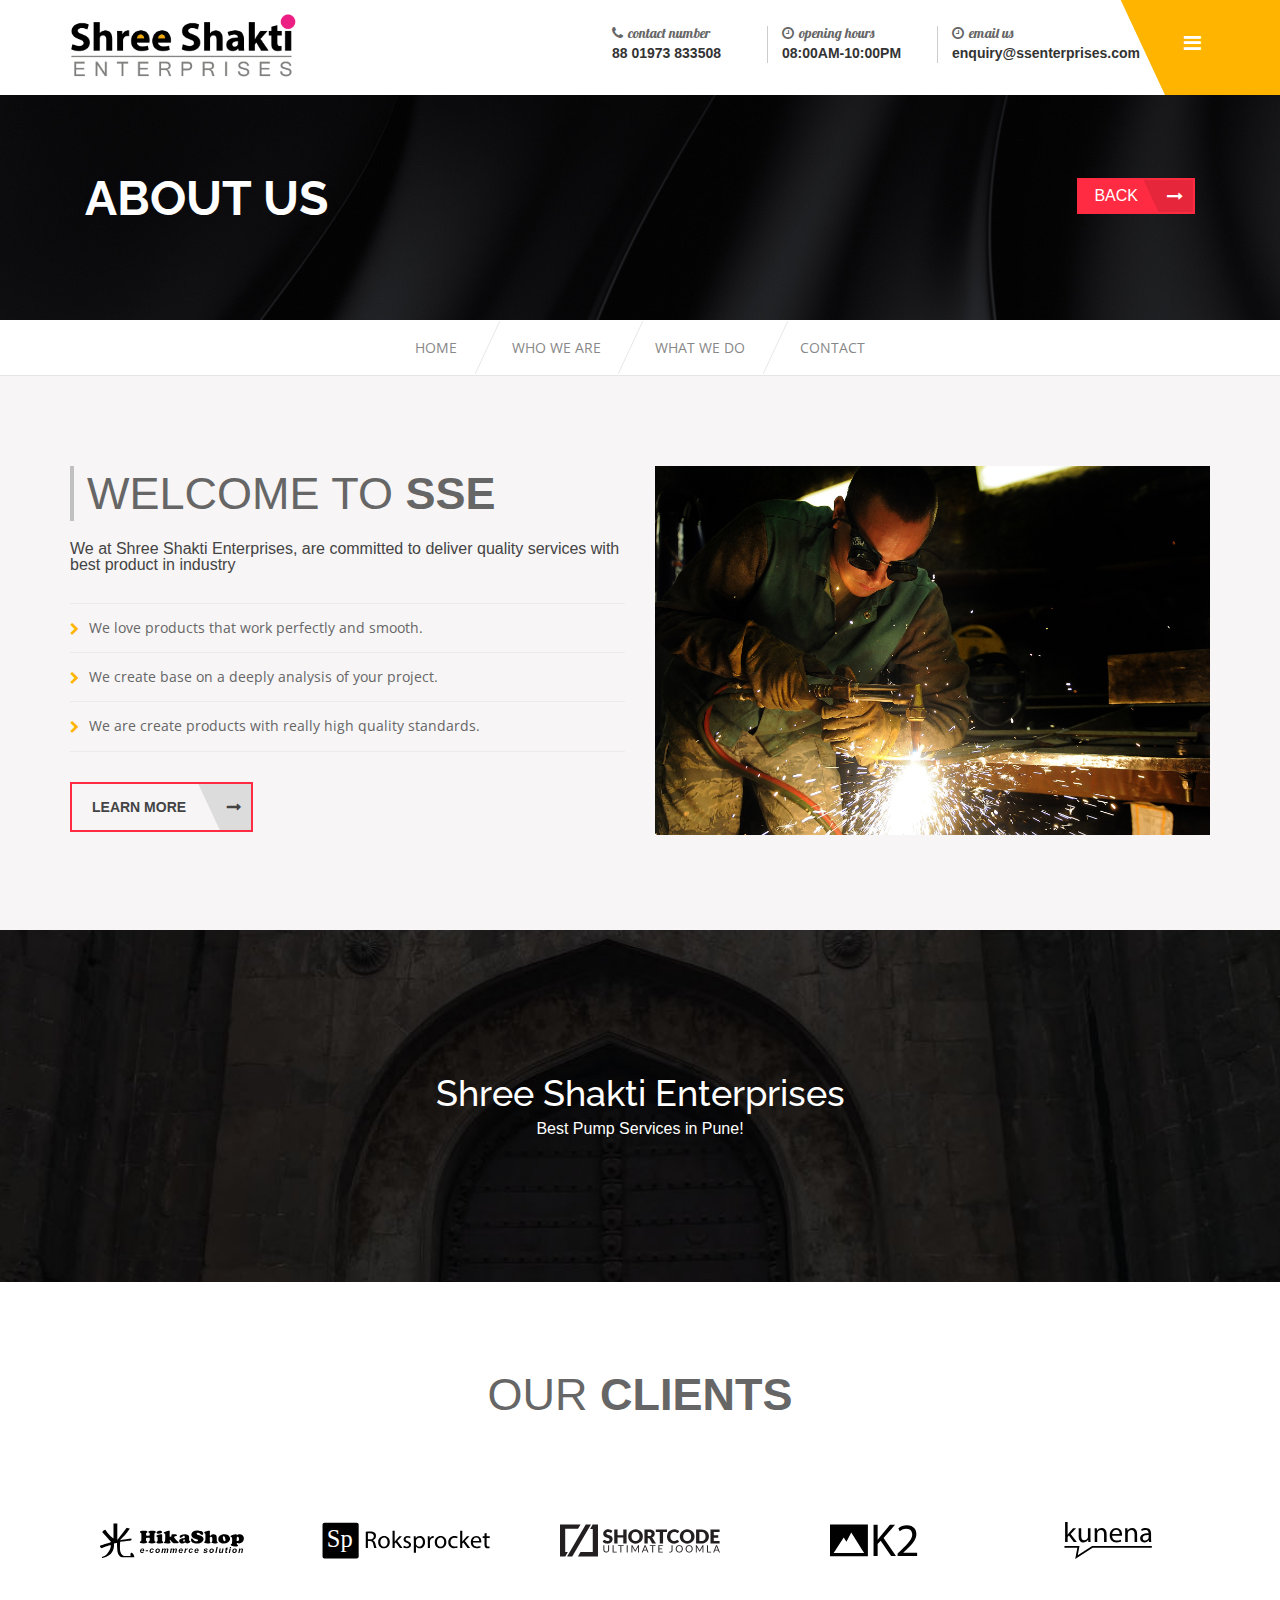
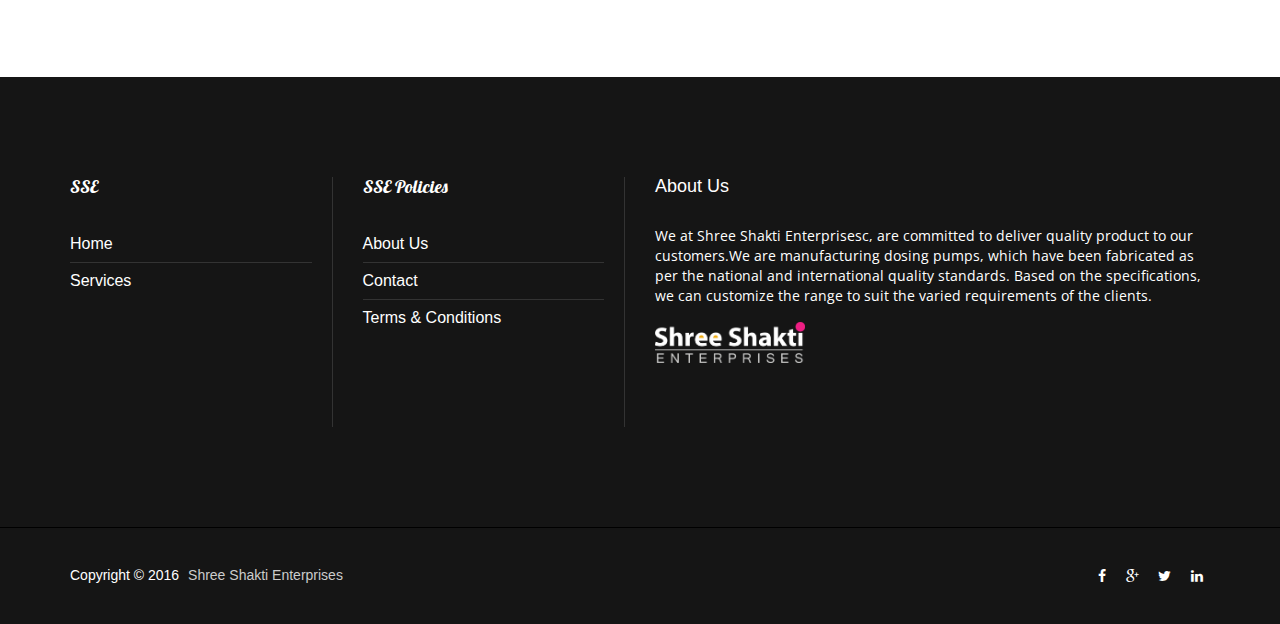
<file: about.html>
<!DOCTYPE html>
<!--[if IE]><![endif]-->
<!--[if lt IE 7 ]> <html lang="en" class="ie6">    <![endif]-->
<!--[if IE 7 ]>    <html lang="en" class="ie7">    <![endif]-->
<!--[if IE 8 ]>    <html lang="en" class="ie8">    <![endif]-->
<!--[if IE 9 ]>    <html lang="en" class="ie9">    <![endif]-->
<!--[if (gt IE 9)|!(IE)]><!-->
<html class="no-js" lang="">
    <head>
        <meta charset="utf-8">
        <meta http-equiv="x-ua-compatible" content="ie=edge">
        <title>About Us || Shree Shakti Enterprises</title>
        <meta name="description" content="">
        <meta name="viewport" content="width=device-width, initial-scale=1">

        <!-- Favicon
		============================================ -->
		<link rel="shortcut icon" type="image/x-icon" href="img/favicon.ico">
        
        <!-- Fonts  -->

        <link href='https://fonts.googleapis.com/css?family=Raleway:400,500,600,700,800,900,300' rel='stylesheet' type='text/css'>
        <link href='https://fonts.googleapis.com/css?family=Open+Sans:400,600,700,800' rel='stylesheet' type='text/css'>
        <link href='https://fonts.googleapis.com/css?family=Dosis:400,500,600,700,800,300' rel='stylesheet' type='text/css'>
        <link href='https://fonts.googleapis.com/css?family=Lobster' rel='stylesheet' type='text/css'>

 		<!-- CSS  -->
		
		<!-- Bootstrap CSS
		============================================ -->      
        <link rel="stylesheet" href="css/bootstrap.min.css">

        <!-- REVOLUTION BANNER CSS SETTINGS -->
        <link rel="stylesheet" href="rs-plugin/css/settings.css" media="screen" />

		<!-- owl.carousel CSS
		============================================ -->      
        <link rel="stylesheet" href="css/owl.carousel.css">
        
		<!-- owl.theme CSS
		============================================ -->      
        <link rel="stylesheet" href="css/owl.theme.css">
           	
		<!-- owl.transitions CSS
		============================================ -->      
        <link rel="stylesheet" href="css/owl.transitions.css">

        <!-- jquery.sidr.dark CSS
        ============================================ -->      
        <link rel="stylesheet" href="css/jquery.sidr.dark.css">
       
		<!-- font-awesome.min CSS
		============================================ -->      
        <link rel="stylesheet" href="css/font-awesome.min.css">
        
        <!-- linea CSS
        ============================================ -->      
        <link rel="stylesheet" href="css/linea.css">

        <!-- jquery.fancybox CSS
        ============================================ -->         
        <link rel="stylesheet" href="css/fancb/jquery.fancybox.css">

 		<!-- animate CSS
		============================================ -->         
        <link rel="stylesheet" href="css/animate.css">
        
 		<!-- normalize CSS
		============================================ -->        
        <link rel="stylesheet" href="css/normalize.css">
   
        <!-- main CSS
		============================================ -->          
        <link rel="stylesheet" href="css/main.css">
        
        <!-- style CSS
		============================================ -->          
        <link rel="stylesheet" href="style.css">
        
        <!-- responsive CSS
		============================================ -->          
        <link rel="stylesheet" href="css/responsive.css">
        
        <script src="js/vendor/modernizr-2.8.3.min.js"></script>
    </head>
    <body class="home-3">
        <!--[if lt IE 8]>
            <p class="browserupgrade">You are using an <strong>outdated</strong> browser. Please <a href="http://browsehappy.com/">upgrade your browser</a> to improve your experience.</p>
        <![endif]-->
        <!-- Start header -->
        <header>
            <div class="container">
                <div class="row">
                    <div class="col-xs-8 col-sm-4 col-md-4">
                        <div class="logo">
                            <a href="index.html"><img src="images/logo.png" alt=""></a>
                        </div>
                    </div>
                    <div class="cart-and-search pull-right">
                        <div class="col-xs-7 col-sm-7 col-md-7 hidden-xs hidden-sm">
                            <div class="call-to-acction">
                                <div class="call-to">
                                    <h3><i class="fa fa-phone"></i>CONTACT NUMBER</h3>
                                    <a href="tel:+8801973833508">88 01973 833508</a>
                                </div>
                                <div class="call-to">
                                    <h3><i class="fa fa-clock-o"></i>OPENING HOURS</h3>
                                    <span>08:00AM-10:00PM</span>
                                </div>
                                <div class="call-to send-mail">
                                    <h3><i class="fa fa-clock-o"></i>Email Us</h3>
                                    <span><a href="mailto:enquiry@ssenterprises.com">enquiry@ssenterprises.com</a></span>
                                </div>
                            </div>
                        </div>
                        <div class="col-xs-1 col-sm-1 col-md-1">
                            <div class="side-menu-icon">
                                <ul>
                                    <li class="sb-open-left"><a id="right-menu" href="#right-menu"><i class="fa fa-bars"></i></a></li>
                                </ul>
                            </div>
                        </div>
                    </div>
                </div>
            </div>
        </header>
        <!-- End header -->
        <!-- Start sidr menu -->
        <div id="sidr-right" class="sidr right" style="display: none;">
            <div class="side-search">
                <div class="header-search">
                    <form action="#">
                        <span class="search-button"><i class="fa fa-search"></i></span>
                        <input type="text" placeholder="search...">
                    </form>                     
                </div>
            </div>
            <div class="side-menu">
                <nav>
                    <ul>
                        <li><a href="index.html">Home</a>
                        </li>
                        <li><a href="about.html">Who we are</a>
                        </li>
                        <li><a href="product-description.html">What we do</a>
                            <ul class="uk-nav-sub">
                                <li><a href="product-description.html">Shop</a></li>
                                <li><a href="product-description.html">Repair</a></li>
                                <li><a href="product-description.html">Maintainance</a></li>
                            </ul>
                        </li>
                        <li><a href="contact-us.html">Contact</a></li>
                    </ul>
                </nav>
            </div>
        </div>
        <!-- End sidr menu -->
        <!-- Start particles js -->
        <div class="shop-banner">
            <div id="particles-js">
				<div class="container">
					<div class="row">
						<div class="col-md-8">
							<div class="top-title-k">
								<h1>About us</h1>
							</div>                  				
						</div>
						<div class="col-md-4">
							<div class="again-back">
								<a href="index.html" class="readon">Back</a>	
							</div>
						</div>
					</div>
				</div>				
            </div>			
        </div>
        <!-- End particles js -->
		<!-- Start main menu -->
        <div class="main-menu">
            <div class="container">
                <div class="row">
                    <div class="menu">
                        <nav>
                            <ul>
                                <li><a href="index.html">Home</a>
                                </li>
                                <li><a href="about.html">Who we are</a>
                                </li>
                                <li><a href="product-description.html">What we do</a>
                                    <div class="one-collam-menu">
                                        <div class="mega-menu">
                                            <ul>
												<li><a href="product-description.html">Shop</a></li>
												<li><a href="product-description.html">Repair</a></li>
												<li><a href="product-description.html">Maintainance</a></li>
                                            </ul>
                                        </div>
                                    </div>
                                </li>
                                <li><a href="contact-us.html">Contact</a></li>
                            </ul>
                        </nav>
                    </div>
                </div>
            </div>
        </div>
        <!-- End main menu -->
        <!-- about us area start -->
    <div class="about-intensy-area">
        <div class="container">
            <div class="row">
                <div class="col-xs-12 col-sm-12 col-md-6">
                    <div class="about-intensy-text">
                        <h1 class="about-intensy-title">WELCOME TO <strong>SSE</strong></h1>
                        <p>We at Shree Shakti Enterprises, are committed to deliver quality services with best product in industry</p>
                        <ul>
                            <li>We love products that work perfectly and smooth.</li>
                            <li>We create base on a deeply analysis of your project.</li>
                            <li>We are create products with really high quality standards.</li>
                        </ul>
                        <a class="readon border large black" href="#">Learn More</a>
                    </div>
                </div>
                <div class="col-xs-12 col-sm-12 col-md-6 hidden-sm">
                    <div class="about-intensy-img">
                        <img src="images/man_welding_industrial.jpg" alt="" />
                    </div>
                </div>
            </div>
        </div>
    </div>
    <!-- about us area end -->
    <!-- newsletter-area start -->
    <div class="newsletter-area">
        <h4>Shree Shakti Enterprises</h4>
		
        <div class="email-newslatter">
            <p>Best Pump Services in Pune!</p>
        </div>
    </div>
    <!-- newsletter-area end -->
    <!-- about-clients-area start -->
    <div class="about-clients-area">
        <div class="container">
            <div class="row">
                <div class="col-md-12">
                    <div class="about-section-heading">
                        <h1 class="about-intensy-title">OUR <strong> CLIENTS</strong></h1>
                    </div>
                </div>
            </div>      
            <div class="row">
                <div class="col-md-12">
                    <div class="about-brand-list">
                        <div class="about-brand">
                            <a href="#"><img src="images/hikashop-logo.svg" alt="" /></a>
                        </div>
                        <div class="about-brand">
                            <a href="#"><img src="images/roksprocket-logo.svg" alt="" /></a>
                        </div>
                        <div class="about-brand">
                            <a href="#"><img src="images/shortcode-ultimate-logo.svg" alt="" /></a>
                        </div>
                        <div class="about-brand">
                            <a href="#"><img src="images/k2-logo.svg" alt="" /></a>
                        </div>
                        <div class="about-brand">
                            <a href="#"><img src="images/kunena-logo.svg" alt="" /></a>
                        </div>                  
                    </div>
                </div>
            </div>
        </div>
    </div>  
    <!-- about-area end -->    
        
        <!-- Start footer -->
        <footer>
            <div class="footer-top">
                <div class="container">
                    <div class="row">
                        <div class="col-xs-12 col-sm-4 col-md-3">
                            <div class="footer-logo footertop-menu">
                                <h5>SSE</h5>
                                <ul>
                                    <li><a href="index.html">Home</a></li>
									<li><a href="product-description.html">Services</a></li>
                                </ul>
                            </div>
                        </div>
                        
                        <div class="col-xs-12 col-sm-4 col-md-3">
                            <div class="footer-logo footertop-menu">
                                <h5>SSE Policies</h5>
                                <ul>
									<li><a href="about.html">About Us</a></li>
                                    <li><a href="contact-us.html">Contact</a></li>
                                    <li><a href="#">Terms & Conditions</a></li>
                                </ul>
                            </div>
                        </div>
                        <div class="col-xs-12 col-sm-4 col-md-6">
                            <div class="email-newslatter about3">
                                <h5>About Us</h5>
                                <p>We at Shree Shakti Enterprisesc, are committed to deliver quality product to our customers.We are manufacturing dosing pumps, which have been fabricated as per the national and international quality standards. Based on the specifications, we can customize the range to suit the varied requirements of the clients. </p>
                                <img src="images/logo_white.png" alt="">
                            </div>
                        </div>
                    </div>
                </div>
            </div>
            <div class="footer-copy-right">
                <div class="container">
                    <div class="row">
                        <div class="col-xs-12 col-sm-6 col-md-6">
                            <div class="copyright-text">
                                <p>Copyright © 2016 <a href="#">Shree Shakti Enterprises</a></p> 
                            </div>
                        </div>
                        <div class="col-xs-12 col-sm-6 col-md-6">
                            <div class="footer-menu">
                                <nav>
                                    <ul>
                                        <li><a href="#"><i class="fa fa-facebook"></i></a></li>
                                        <li><a href="#"><i class="fa fa-google-plus"></i></a></li>
                                        <li><a href="#"><i class="fa fa-twitter"></i></a></li>
                                        <li><a href="#"><i class="fa fa-linkedin"></i></a></li>
                                    </ul>
                                </nav>
                            </div>
                        </div>
                    </div>
                </div>
            </div>
        </footer>
        <!-- End footer -->
        
        <!-- JS -->

 		<!-- jquery-1.11.3.min js
		============================================ -->         
        <script src="js/vendor/jquery-1.11.3.min.js"></script>
        
 		<!-- bootstrap js
		============================================ -->         
        <script src="js/bootstrap.min.js"></script>

        <!-- jQuery REVOLUTION Slider  -->
        <script  src="rs-plugin/js/jquery.themepunch.tools.min.js"></script>
        <script  src="rs-plugin/js/jquery.themepunch.revolution.min.js"></script>
        <script  src="rs-plugin/js/rs.home.js"></script>

   		<!-- owl.carousel.min js
		============================================ -->       
        <script src="js/owl.carousel.min.js"></script>
        
        <!-- jquery.sidr.min js
        ============================================ -->       
        <script src="js/jquery.sidr.min.js"></script>
		
        <!-- jflickrfeed.min js
        ============================================ -->       
        <script src="js/jflickrfeed.min.js"></script>

        <!-- jqueryui js
        ============================================ -->       
        <script src="js/jquery.fancybox.js"></script>

        <!-- jquery.mixitup.min js
        ============================================ -->       
        <script src="js/jquery.mixitup.min.js"></script>

        <!-- jquery scrollUp min js
        ============================================ -->       
        <script src="js/jquery.scrollUp.min.js"></script>

		<!-- counterup min js
        ============================================ -->
		<script src="js/counterup.min.js"></script>
		
		<!-- waypoints min js
        ============================================ --> 
		<script src="js/waypoints.min.js"></script>

   		<!-- wow js
		============================================ -->       
        <script src="js/wow.js"></script>
        <script>
            new WOW().init();
        </script> 
   		<!-- plugins js
		============================================ -->         
        <script src="js/plugins.js"></script>
        
   		<!-- main js
		============================================ -->           
        <script src="js/main.js"></script>
    </body>
</html>
</file>
<file: rs-plugin/css/settings.css>
/*-----------------------------------------------------------------------------

	-	Revolution Slider 4.1 Captions -

		Screen Stylesheet

version:   	1.4.5
date:      	27/11/13
author:		themepunch
email:     	info@themepunch.com
website:   	http://www.themepunch.com
-----------------------------------------------------------------------------*/



/*************************
	-	CAPTIONS	-
**************************/

.tp-static-layers	{	position:absolute; z-index:505; top:0px;left:0px}

.tp-hide-revslider,.tp-caption.tp-hidden-caption	{	visibility:hidden !important; display:none !important}


.tp-caption { z-index:1; white-space:nowrap}

.tp-caption-demo .tp-caption	{	position:relative !important; display:inline-block; margin-bottom:10px; margin-right:20px !important}


.tp-caption.whitedivider3px {

	color: #000000;
	text-shadow: none;
	background-color: rgb(255, 255, 255);
	background-color: rgba(255, 255, 255, 1);
	text-decoration: none;
	min-width: 408px;
	min-height: 3px;
	background-position: initial initial;
	background-repeat: initial initial;
	border-width: 0px;
	border-color: #000000;
	border-style: none;
}


.tp-caption.finewide_large_white {
color:#ffffff;
text-shadow:none;
font-size:60px;
line-height:60px;
font-weight:300;
font-family:"Open Sans", sans-serif;
background-color:transparent;
text-decoration:none;
text-transform:uppercase;
letter-spacing:8px;
border-width:0px;
border-color:rgb(0, 0, 0);
border-style:none;
}

.tp-caption.whitedivider3px {
color:#000000;
text-shadow:none;
background-color:rgb(255, 255, 255);
background-color:rgba(255, 255, 255, 1);
text-decoration:none;
font-size:0px;
line-height:0;
min-width:468px;
min-height:3px;
border-width:0px;
border-color:rgb(0, 0, 0);
border-style:none;
}

.tp-caption.finewide_medium_white {
color:#ffffff;
text-shadow:none;
font-size:37px;
line-height:37px;
font-weight:300;
font-family:"Open Sans", sans-serif;
background-color:transparent;
text-decoration:none;
text-transform:uppercase;
letter-spacing:5px;
border-width:0px;
border-color:rgb(0, 0, 0);
border-style:none;
}

.tp-caption.boldwide_small_white {
font-size:25px;
line-height:25px;
font-weight:800;
font-family:"Open Sans", sans-serif;
color:rgb(255, 255, 255);
text-decoration:none;
background-color:transparent;
text-shadow:none;
text-transform:uppercase;
letter-spacing:5px;
border-width:0px;
border-color:rgb(0, 0, 0);
border-style:none;
}

.tp-caption.whitedivider3px_vertical {
color:#000000;
text-shadow:none;
background-color:rgb(255, 255, 255);
background-color:rgba(255, 255, 255, 1);
text-decoration:none;
font-size:0px;
line-height:0;
min-width:3px;
min-height:130px;
border-width:0px;
border-color:rgb(0, 0, 0);
border-style:none;
}

.tp-caption.finewide_small_white {
color:#ffffff;
text-shadow:none;
font-size:25px;
line-height:25px;
font-weight:300;
font-family:"Open Sans", sans-serif;
background-color:transparent;
text-decoration:none;
text-transform:uppercase;
letter-spacing:5px;
border-width:0px;
border-color:rgb(0, 0, 0);
border-style:none;
}

.tp-caption.finewide_verysmall_white_mw {
font-size:13px;
line-height:25px;
font-weight:400;
font-family:"Open Sans", sans-serif;
color:#ffffff;
text-decoration:none;
background-color:transparent;
text-shadow:none;
text-transform:uppercase;
letter-spacing:5px;
max-width:470px;
white-space:normal !important;
border-width:0px;
border-color:rgb(0, 0, 0);
border-style:none;
}

.tp-caption.lightgrey_divider {
text-decoration:none;
background-color:rgb(235, 235, 235);
background-color:rgba(235, 235, 235, 1);
width:370px;
height:3px;
background-position:initial initial;
background-repeat:initial initial;
border-width:0px;
border-color:rgb(34, 34, 34);
border-style:none;
}

.tp-caption.finewide_large_white {
color: #FFF;
text-shadow: none;
font-size: 60px;
line-height: 60px;
font-weight: 300;
font-family: "Open Sans", sans-serif;
background-color: rgba(0, 0, 0, 0);
text-decoration: none;
text-transform: uppercase;
letter-spacing: 8px;
border-width: 0px;
border-color: #000;
border-style: none;
}

.tp-caption.finewide_medium_white {
color: #FFF;
text-shadow: none;
font-size: 34px;
line-height: 34px;
font-weight: 300;
font-family: "Open Sans", sans-serif;
background-color: rgba(0, 0, 0, 0);
text-decoration: none;
text-transform: uppercase;
letter-spacing: 5px;
border-width: 0px;
border-color: #000;
border-style: none;
}

.tp-caption.huge_red {
position:absolute;
color:rgb(223,75,107);
font-weight:400;
font-size:150px;
line-height:130px;
font-family: 'Oswald', sans-serif;
margin:0px;
border-width:0px;
border-style:none;
white-space:nowrap;
background-color:rgb(45,49,54);
padding:0px;
}

.tp-caption.middle_yellow {
position:absolute;
color:rgb(251,213,114);
font-weight:600;
font-size:50px;
line-height:50px;
font-family: 'Open Sans', sans-serif;
margin:0px;
border-width:0px;
border-style:none;
white-space:nowrap;
}

.tp-caption.huge_thin_yellow {
	position:absolute;
color:rgb(251,213,114);
font-weight:300;
font-size:90px;
line-height:90px;
font-family: 'Open Sans', sans-serif;
margin:0px;
letter-spacing: 20px;
border-width:0px;
border-style:none;
white-space:nowrap;
}

.tp-caption.big_dark {
position:absolute;
color:#333;
font-weight:700;
font-size:70px;
line-height:70px;
font-family:"Open Sans";
margin:0px;
border-width:0px;
border-style:none;
white-space:nowrap;
}

.tp-caption.medium_dark {
position:absolute;
color:#333;
font-weight:300;
font-size:40px;
line-height:40px;
font-family:"Open Sans";
margin:0px;
letter-spacing: 5px;
border-width:0px;
border-style:none;
white-space:nowrap;
}


.tp-caption.medium_grey {
position:absolute;
color:#fff;
text-shadow:0px 2px 5px rgba(0, 0, 0, 0.5);
font-weight:700;
font-size:20px;
line-height:20px;
font-family:Arial;
padding:2px 4px;
margin:0px;
border-width:0px;
border-style:none;
background-color:#888;
white-space:nowrap;
}

.tp-caption.small_text {
position:absolute;
color:#fff;
text-shadow:0px 2px 5px rgba(0, 0, 0, 0.5);
font-weight:700;
font-size:14px;
line-height:20px;
font-family:Arial;
margin:0px;
border-width:0px;
border-style:none;
white-space:nowrap;
}

.tp-caption.medium_text {
position:absolute;
color:#fff;
text-shadow:0px 2px 5px rgba(0, 0, 0, 0.5);
font-weight:700;
font-size:20px;
line-height:20px;
font-family:Arial;
margin:0px;
border-width:0px;
border-style:none;
white-space:nowrap;
}


.tp-caption.large_bold_white_25 {
font-size:55px;
line-height:65px;
font-weight:700;
font-family:"Open Sans";
color:#fff;
text-decoration:none;
background-color:transparent;
text-align:center;
text-shadow:#000 0px 5px 10px;
border-width:0px;
border-color:rgb(255, 255, 255);
border-style:none;
}

.tp-caption.medium_text_shadow {
font-size:25px;
line-height:25px;
font-weight:600;
font-family:"Open Sans";
color:#fff;
text-decoration:none;
background-color:transparent;
text-align:center;
text-shadow:#000 0px 5px 10px;
border-width:0px;
border-color:rgb(255, 255, 255);
border-style:none;
}

.tp-caption.large_text {
position:absolute;
color:#fff;
text-shadow:0px 2px 5px rgba(0, 0, 0, 0.5);
font-weight:700;
font-size:40px;
line-height:40px;
font-family:Arial;
margin:0px;
border-width:0px;
border-style:none;
white-space:nowrap;
}

.tp-caption.medium_bold_grey {
font-size:30px;
line-height:30px;
font-weight:800;
font-family:"Open Sans";
color:rgb(102, 102, 102);
text-decoration:none;
background-color:transparent;
text-shadow:none;
margin:0px;
padding:1px 4px 0px;
border-width:0px;
border-color:rgb(255, 214, 88);
border-style:none;
}

.tp-caption.very_large_text {
position:absolute;
color:#fff;
text-shadow:0px 2px 5px rgba(0, 0, 0, 0.5);
font-weight:700;
font-size:60px;
line-height:60px;
font-family:Arial;
margin:0px;
border-width:0px;
border-style:none;
white-space:nowrap;
letter-spacing:-2px;
}

.tp-caption.very_big_white {
position:absolute;
color:#fff;
text-shadow:none;
font-weight:800;
font-size:60px;
line-height:60px;
font-family:Arial;
margin:0px;
border-width:0px;
border-style:none;
white-space:nowrap;
padding:0px 4px;
padding-top:1px;
background-color:#000;
}

.tp-caption.very_big_black {
position:absolute;
color:#000;
text-shadow:none;
font-weight:700;
font-size:60px;
line-height:60px;
font-family:Arial;
margin:0px;
border-width:0px;
border-style:none;
white-space:nowrap;
padding:0px 4px;
padding-top:1px;
background-color:#fff;
}

.tp-caption.modern_medium_fat {
position:absolute;
color:#000;
text-shadow:none;
font-weight:800;
font-size:24px;
line-height:20px;
font-family:"Open Sans", sans-serif;
margin:0px;
border-width:0px;
border-style:none;
white-space:nowrap;
}

.tp-caption.modern_medium_fat_white {
position:absolute;
color:#fff;
text-shadow:none;
font-weight:800;
font-size:24px;
line-height:20px;
font-family:"Open Sans", sans-serif;
margin:0px;
border-width:0px;
border-style:none;
white-space:nowrap;
}

.tp-caption.modern_medium_light {
position:absolute;
color:#000;
text-shadow:none;
font-weight:300;
font-size:24px;
line-height:20px;
font-family:"Open Sans", sans-serif;
margin:0px;
border-width:0px;
border-style:none;
white-space:nowrap;
}

.tp-caption.modern_big_bluebg {
position:absolute;
color:#fff;
text-shadow:none;
font-weight:800;
font-size:30px;
line-height:36px;
font-family:"Open Sans", sans-serif;
padding:3px 10px;
margin:0px;
border-width:0px;
border-style:none;
background-color:#4e5b6c;
letter-spacing:0;
}

.tp-caption.modern_big_redbg {
position:absolute;
color:#fff;
text-shadow:none;
font-weight:300;
font-size:30px;
line-height:36px;
font-family:"Open Sans", sans-serif;
padding:3px 10px;
padding-top:1px;
margin:0px;
border-width:0px;
border-style:none;
background-color:#de543e;
letter-spacing:0;
}

.tp-caption.modern_small_text_dark {
position:absolute;
color:#555;
text-shadow:none;
font-size:14px;
line-height:22px;
font-family:Arial;
margin:0px;
border-width:0px;
border-style:none;
white-space:nowrap;
}

.tp-caption.boxshadow {
-moz-box-shadow:0px 0px 20px rgba(0, 0, 0, 0.5);
-webkit-box-shadow:0px 0px 20px rgba(0, 0, 0, 0.5);
box-shadow:0px 0px 20px rgba(0, 0, 0, 0.5);
}

.tp-caption.black {
color:#000;
text-shadow:none;
}

.tp-caption.noshadow {
text-shadow:none;
}

.tp-caption a {
color:#ff7302;
text-shadow:none;
-webkit-transition:all 0.2s ease-out;
-moz-transition:all 0.2s ease-out;
-o-transition:all 0.2s ease-out;
-ms-transition:all 0.2s ease-out;
}

.tp-caption a:hover {
color:#ffa902;
}

.tp-caption.thinheadline_dark {
position:absolute;
color:rgba(0,0,0,0.85);
text-shadow:none;
font-weight:300;
font-size:30px;
line-height:30px;
font-family:"Open Sans";
background-color:transparent;
}

.tp-caption.thintext_dark {
position:absolute;
color:rgba(0,0,0,0.85);
text-shadow:none;
font-weight:300;
font-size:16px;
line-height:26px;
font-family:"Open Sans";
background-color:transparent;
}

.tp-caption.medium_bg_red a {
	color: #fff;
    text-decoration: none;
}

.tp-caption.medium_bg_red a:hover {
	color: #fff;
    text-decoration: underline;
}

.tp-caption.smoothcircle {
font-size:30px;
line-height:75px;
font-weight:800;
font-family:"Open Sans";
color:rgb(255, 255, 255);
text-decoration:none;
background-color:rgb(0, 0, 0);
background-color:rgba(0, 0, 0, 0.498039);
padding:50px 25px;
text-align:center;
border-radius:500px 500px 500px 500px;
border-width:0px;
border-color:rgb(0, 0, 0);
border-style:none;
}

.tp-caption.largeblackbg {
font-size:50px;
line-height:70px;
font-weight:300;
font-family:"Open Sans";
color:rgb(255, 255, 255);
text-decoration:none;
background-color:rgb(0, 0, 0);
padding:0px 20px 5px;
text-shadow:none;
border-width:0px;
border-color:rgb(255, 255, 255);
border-style:none;
}

.tp-caption.largepinkbg {
position:absolute;
color:#fff;
text-shadow:none;
font-weight:300;
font-size:50px;
line-height:70px;
font-family:"Open Sans";
background-color:#db4360;
padding:0px 20px;
-webkit-border-radius:0px;
-moz-border-radius:0px;
border-radius:0px;
}

.tp-caption.largewhitebg {
position:absolute;
color:#000;
text-shadow:none;
font-weight:300;
font-size:50px;
line-height:70px;
font-family:"Open Sans";
background-color:#fff;
padding:0px 20px;
-webkit-border-radius:0px;
-moz-border-radius:0px;
border-radius:0px;
}

.tp-caption.largegreenbg {
position:absolute;
color:#fff;
text-shadow:none;
font-weight:300;
font-size:50px;
line-height:70px;
font-family:"Open Sans";
background-color:#67ae73;
padding:0px 20px;
-webkit-border-radius:0px;
-moz-border-radius:0px;
border-radius:0px;
}

.tp-caption.excerpt {
font-size:36px;
line-height:36px;
font-weight:700;
font-family:Arial;
color:#ffffff;
text-decoration:none;
background-color:rgba(0, 0, 0, 1);
text-shadow:none;
margin:0px;
letter-spacing:-1.5px;
padding:1px 4px 0px 4px;
width:150px;
white-space:normal !important;
height:auto;
border-width:0px;
border-color:rgb(255, 255, 255);
border-style:none;
}

.tp-caption.large_bold_grey {
font-size:60px;
line-height:60px;
font-weight:800;
font-family:"Open Sans";
color:rgb(102, 102, 102);
text-decoration:none;
background-color:transparent;
text-shadow:none;
margin:0px;
padding:1px 4px 0px;
border-width:0px;
border-color:rgb(255, 214, 88);
border-style:none;
}

.tp-caption.medium_thin_grey {
font-size:34px;
line-height:30px;
font-weight:300;
font-family:"Open Sans";
color:rgb(102, 102, 102);
text-decoration:none;
background-color:transparent;
padding:1px 4px 0px;
text-shadow:none;
margin:0px;
border-width:0px;
border-color:rgb(255, 214, 88);
border-style:none;
}

.tp-caption.small_thin_grey {
font-size:18px;
line-height:26px;
font-weight:300;
font-family:"Open Sans";
color:rgb(117, 117, 117);
text-decoration:none;
background-color:transparent;
padding:1px 4px 0px;
text-shadow:none;
margin:0px;
border-width:0px;
border-color:rgb(255, 214, 88);
border-style:none;
}

.tp-caption.lightgrey_divider {
text-decoration:none;
background-color:rgba(235, 235, 235, 1);
width:370px;
height:3px;
background-position:initial initial;
background-repeat:initial initial;
border-width:0px;
border-color:rgb(34, 34, 34);
border-style:none;
}

.tp-caption.large_bold_darkblue {
font-size:58px;
line-height:60px;
font-weight:800;
font-family:"Open Sans";
color:rgb(52, 73, 94);
text-decoration:none;
background-color:transparent;
border-width:0px;
border-color:rgb(255, 214, 88);
border-style:none;
}

.tp-caption.medium_bg_darkblue {
font-size:20px;
line-height:20px;
font-weight:800;
font-family:"Open Sans";
color:rgb(255, 255, 255);
text-decoration:none;
background-color:rgb(52, 73, 94);
padding:10px;
border-width:0px;
border-color:rgb(255, 214, 88);
border-style:none;
}

.tp-caption.medium_bold_red {
font-size:24px;
line-height:30px;
font-weight:800;
font-family:"Open Sans";
color:rgb(227, 58, 12);
text-decoration:none;
background-color:transparent;
padding:0px;
border-width:0px;
border-color:rgb(255, 214, 88);
border-style:none;
}

.tp-caption.medium_light_red {
font-size:21px;
line-height:26px;
font-weight:300;
font-family:"Open Sans";
color:rgb(227, 58, 12);
text-decoration:none;
background-color:transparent;
padding:0px;
border-width:0px;
border-color:rgb(255, 214, 88);
border-style:none;
}

.tp-caption.medium_bg_red {
font-size:20px;
line-height:20px;
font-weight:800;
font-family:"Open Sans";
color:rgb(255, 255, 255);
text-decoration:none;
background-color:rgb(227, 58, 12);
padding:10px;
border-width:0px;
border-color:rgb(255, 214, 88);
border-style:none;
}

.tp-caption.medium_bold_orange {
font-size:24px;
line-height:30px;
font-weight:800;
font-family:"Open Sans";
color:rgb(243, 156, 18);
text-decoration:none;
background-color:transparent;
border-width:0px;
border-color:rgb(255, 214, 88);
border-style:none;
}

.tp-caption.medium_bg_orange {
font-size:20px;
line-height:20px;
font-weight:800;
font-family:"Open Sans";
color:rgb(255, 255, 255);
text-decoration:none;
background-color:rgb(243, 156, 18);
padding:10px;
border-width:0px;
border-color:rgb(255, 214, 88);
border-style:none;
}

.tp-caption.grassfloor {
text-decoration:none;
background-color:rgba(160, 179, 151, 1);
width:4000px;
height:150px;
border-width:0px;
border-color:rgb(34, 34, 34);
border-style:none;
}

.tp-caption.large_bold_white {
font-size:58px;
line-height:60px;
font-weight:800;
font-family:"Open Sans";
color:rgb(255, 255, 255);
text-decoration:none;
background-color:transparent;
border-width:0px;
border-color:rgb(255, 214, 88);
border-style:none;
}

.tp-caption.medium_light_white {
font-size:30px;
line-height:36px;
font-weight:300;
font-family:"Open Sans";
color:rgb(255, 255, 255);
text-decoration:none;
background-color:transparent;
padding:0px;
border-width:0px;
border-color:rgb(255, 214, 88);
border-style:none;
}

.tp-caption.mediumlarge_light_white {
font-size:34px;
line-height:40px;
font-weight:300;
font-family:"Open Sans";
color:rgb(255, 255, 255);
text-decoration:none;
background-color:transparent;
padding:0px;
border-width:0px;
border-color:rgb(255, 214, 88);
border-style:none;
}

.tp-caption.mediumlarge_light_white_center {
font-size:34px;
line-height:40px;
font-weight:300;
font-family:"Open Sans";
color:#ffffff;
text-decoration:none;
background-color:transparent;
padding:0px 0px 0px 0px;
text-align:center;
border-width:0px;
border-color:rgb(255, 214, 88);
border-style:none;
}

.tp-caption.medium_bg_asbestos {
font-size:20px;
line-height:20px;
font-weight:800;
font-family:"Open Sans";
color:rgb(255, 255, 255);
text-decoration:none;
background-color:rgb(127, 140, 141);
padding:10px;
border-width:0px;
border-color:rgb(255, 214, 88);
border-style:none;
}

.tp-caption.medium_light_black {
font-size:30px;
line-height:36px;
font-weight:300;
font-family:"Open Sans";
color:rgb(0, 0, 0);
text-decoration:none;
background-color:transparent;
padding:0px;
border-width:0px;
border-color:rgb(255, 214, 88);
border-style:none;
}

.tp-caption.large_bold_black {
font-size:58px;
line-height:60px;
font-weight:800;
font-family:"Open Sans";
color:rgb(0, 0, 0);
text-decoration:none;
background-color:transparent;
border-width:0px;
border-color:rgb(255, 214, 88);
border-style:none;
}

.tp-caption.mediumlarge_light_darkblue {
font-size:34px;
line-height:40px;
font-weight:300;
font-family:"Open Sans";
color:rgb(52, 73, 94);
text-decoration:none;
background-color:transparent;
padding:0px;
border-width:0px;
border-color:rgb(255, 214, 88);
border-style:none;
}

.tp-caption.small_light_white {
font-size:17px;
line-height:28px;
font-weight:300;
font-family:"Open Sans";
color:rgb(255, 255, 255);
text-decoration:none;
background-color:transparent;
padding:0px;
border-width:0px;
border-color:rgb(255, 214, 88);
border-style:none;
}

.tp-caption.roundedimage {
border-width:0px;
border-color:rgb(34, 34, 34);
border-style:none;
}

.tp-caption.large_bg_black {
font-size:40px;
line-height:40px;
font-weight:800;
font-family:"Open Sans";
color:rgb(255, 255, 255);
text-decoration:none;
background-color:rgb(0, 0, 0);
padding:10px 20px 15px;
border-width:0px;
border-color:rgb(255, 214, 88);
border-style:none;
}

.tp-caption.mediumwhitebg {
font-size:30px;
line-height:30px;
font-weight:300;
font-family:"Open Sans";
color:rgb(0, 0, 0);
text-decoration:none;
background-color:rgb(255, 255, 255);
padding:5px 15px 10px;
text-shadow:none;
border-width:0px;
border-color:rgb(0, 0, 0);
border-style:none;
}

.tp-caption.medium_bg_orange_new1 {
font-size:20px;
line-height:20px;
font-weight:800;
font-family:"Open Sans";
color:rgb(255, 255, 255);
text-decoration:none;
background-color:rgb(243, 156, 18);
padding:10px;
border-width:0px;
border-color:rgb(255, 214, 88);
border-style:none;
}



.tp-caption.boxshadow{
		-moz-box-shadow: 0px 0px 20px rgba(0, 0, 0, 0.5);
		-webkit-box-shadow: 0px 0px 20px rgba(0, 0, 0, 0.5);
		box-shadow: 0px 0px 20px rgba(0, 0, 0, 0.5);
	}

.tp-caption.black{
		color: #000;
		text-shadow: none;
		font-weight: 300;
		font-size: 19px;
		line-height: 19px;
		font-family: 'Open Sans', sans;
	}

.tp-caption.noshadow {
		text-shadow: none;
	}


.tp_inner_padding	{	box-sizing:border-box;
						-webkit-box-sizing:border-box;
						-moz-box-sizing:border-box;
						max-height:none !important;	}


/*.tp-caption			{	transform:none !important}*/


/*********************************
	-	SPECIAL TP CAPTIONS -
**********************************/
.tp-caption .frontcorner		{
										width: 0;
										height: 0;
										border-left: 40px solid transparent;
										border-right: 0px solid transparent;
										border-top: 40px solid #00A8FF;
										position: absolute;left:-40px;top:0px;
									}

.tp-caption .backcorner		{
										width: 0;
										height: 0;
										border-left: 0px solid transparent;
										border-right: 40px solid transparent;
										border-bottom: 40px solid #00A8FF;
										position: absolute;right:0px;top:0px;
									}

.tp-caption .frontcornertop		{
										width: 0;
										height: 0;
										border-left: 40px solid transparent;
										border-right: 0px solid transparent;
										border-bottom: 40px solid #00A8FF;
										position: absolute;left:-40px;top:0px;
									}

.tp-caption .backcornertop		{
										width: 0;
										height: 0;
										border-left: 0px solid transparent;
										border-right: 40px solid transparent;
										border-top: 40px solid #00A8FF;
										position: absolute;right:0px;top:0px;
									}


/***********************************************
	-	SPECIAL ALTERNATIVE IMAGE SETTINGS	-
***********************************************/

img.tp-slider-alternative-image	{	width:100%; height:auto;}

/******************************
	-	BUTTONS	-
*******************************/

.tp-simpleresponsive .button				{	padding:6px 13px 5px; border-radius: 3px; -moz-border-radius: 3px; -webkit-border-radius: 3px; height:30px;
												cursor:pointer;
												color:#fff !important; text-shadow:0px 1px 1px rgba(0, 0, 0, 0.6) !important; font-size:15px; line-height:45px !important;
												background:url(../images/gradient/g30.png) repeat-x top; font-family: arial, sans-serif; font-weight: bold; letter-spacing: -1px;
											}

.tp-simpleresponsive  .button.big			{	color:#fff; text-shadow:0px 1px 1px rgba(0, 0, 0, 0.6); font-weight:bold; padding:9px 20px; font-size:19px;  line-height:57px !important; background:url(../images/gradient/g40.png) repeat-x top}


.tp-simpleresponsive  .purchase:hover,
.tp-simpleresponsive  .button:hover,
.tp-simpleresponsive  .button.big:hover		{	background-position:bottom, 15px 11px}



	@media only screen and (min-width: 768px) and (max-width: 959px) {

	 }



	@media only screen and (min-width: 480px) and (max-width: 767px) {
		.tp-simpleresponsive  .button	{	padding:4px 8px 3px; line-height:25px !important; font-size:11px !important;font-weight:normal;	}
		.tp-simpleresponsive  a.button { -webkit-transition: none; -moz-transition: none; -o-transition: none; -ms-transition: none;	 }


	}

    @media only screen and (min-width: 0px) and (max-width: 479px) {
		.tp-simpleresponsive  .button	{	padding:2px 5px 2px; line-height:20px !important; font-size:10px !important}
		.tp-simpleresponsive  a.button { -webkit-transition: none; -moz-transition: none; -o-transition: none; -ms-transition: none;	 }
	}





/*	BUTTON COLORS	*/



.tp-simpleresponsive  .button.green, .tp-simpleresponsive  .button:hover.green,
.tp-simpleresponsive  .purchase.green, .tp-simpleresponsive  .purchase:hover.green			{ background-color:#21a117; -webkit-box-shadow:  0px 3px 0px 0px #104d0b;        -moz-box-shadow:   0px 3px 0px 0px #104d0b;        box-shadow:   0px 3px 0px 0px #104d0b;  }


.tp-simpleresponsive  .button.blue, .tp-simpleresponsive  .button:hover.blue,
.tp-simpleresponsive  .purchase.blue, .tp-simpleresponsive  .purchase:hover.blue			{ background-color:#1d78cb; -webkit-box-shadow:  0px 3px 0px 0px #0f3e68;        -moz-box-shadow:   0px 3px 0px 0px #0f3e68;        box-shadow:   0px 3px 0px 0px #0f3e68}


.tp-simpleresponsive  .button.red, .tp-simpleresponsive  .button:hover.red,
.tp-simpleresponsive  .purchase.red, .tp-simpleresponsive  .purchase:hover.red				{ background-color:#cb1d1d; -webkit-box-shadow:  0px 3px 0px 0px #7c1212;        -moz-box-shadow:   0px 3px 0px 0px #7c1212;        box-shadow:   0px 3px 0px 0px #7c1212}

.tp-simpleresponsive  .button.orange, .tp-simpleresponsive  .button:hover.orange,
.tp-simpleresponsive  .purchase.orange, .tp-simpleresponsive  .purchase:hover.orange		{ background-color:#ff7700; -webkit-box-shadow:  0px 3px 0px 0px #a34c00;        -moz-box-shadow:   0px 3px 0px 0px #a34c00;        box-shadow:   0px 3px 0px 0px #a34c00}

.tp-simpleresponsive  .button.darkgrey, .tp-simpleresponsive  .button.grey,
.tp-simpleresponsive  .button:hover.darkgrey, .tp-simpleresponsive  .button:hover.grey,
.tp-simpleresponsive  .purchase.darkgrey, .tp-simpleresponsive  .purchase:hover.darkgrey	{ background-color:#555; -webkit-box-shadow:  0px 3px 0px 0px #222;        -moz-box-shadow:   0px 3px 0px 0px #222;        box-shadow:   0px 3px 0px 0px #222}

.tp-simpleresponsive  .button.lightgrey, .tp-simpleresponsive  .button:hover.lightgrey,
.tp-simpleresponsive  .purchase.lightgrey, .tp-simpleresponsive  .purchase:hover.lightgrey	{ background-color:#888; -webkit-box-shadow:  0px 3px 0px 0px #555;        -moz-box-shadow:   0px 3px 0px 0px #555;        box-shadow:   0px 3px 0px 0px #555}



/****************************************************************

	-	SET THE ANIMATION EVEN MORE SMOOTHER ON ANDROID   -

******************************************************************/

/*.tp-simpleresponsive				{	-webkit-perspective: 1500px;
										-moz-perspective: 1500px;
										-o-perspective: 1500px;
										-ms-perspective: 1500px;
										perspective: 1500px;
									}*/




/**********************************************
	-	FULLSCREEN AND FULLWIDHT CONTAINERS	-
**********************************************/

.fullscreen-container {
		width:100%;
		position:relative;
		padding:0;
}



.fullwidthbanner-container{
	width:100%;
	position:relative;
	padding:0;
	overflow:hidden;
}

.fullwidthbanner-container .fullwidthbanner{
	width:100%;
	position:relative;
}



/************************************************
	  - SOME CAPTION MODIFICATION AT START  -
*************************************************/
.tp-simpleresponsive .caption,
.tp-simpleresponsive .tp-caption {
	/*-ms-filter: "progid:DXImageTransform.Microsoft.Alpha(Opacity=0)";		-moz-opacity: 0;	-khtml-opacity: 0;	opacity: 0; */
	position:absolute;visibility: hidden;
	-webkit-font-smoothing: antialiased !important;
}


.tp-simpleresponsive img	{	max-width:none}



/******************************
	-	IE8 HACKS	-
*******************************/
.noFilterClass {
	filter:none !important;
}


/******************************
	-	SHADOWS		-
******************************/
.tp-bannershadow  {
		position:absolute;

		margin-left:auto;
		margin-right:auto;
		-moz-user-select: none;
        -khtml-user-select: none;
        -webkit-user-select: none;
        -o-user-select: none;
	}

.tp-bannershadow.tp-shadow1 {	background:url(../assets/shadow1.png) no-repeat; background-size:100% 100%; width:890px; height:60px; bottom:-60px}
.tp-bannershadow.tp-shadow2 {	background:url(../assets/shadow2.png) no-repeat; background-size:100% 100%; width:890px; height:60px;bottom:-60px}
.tp-bannershadow.tp-shadow3 {	background:url(../assets/shadow3.png) no-repeat; background-size:100% 100%; width:890px; height:60px;bottom:-60px}


/********************************
	-	FULLSCREEN VIDEO	-
*********************************/
.caption.fullscreenvideo {	left:0px; top:0px; position:absolute;width:100%;height:100%}
.caption.fullscreenvideo iframe,
.caption.fullscreenvideo video	{ width:100% !important; height:100% !important; display: none}

.tp-caption.fullscreenvideo	{	left:0px; top:0px; position:absolute;width:100%;height:100%}


.tp-caption.fullscreenvideo iframe,
.tp-caption.fullscreenvideo iframe video	{ width:100% !important; height:100% !important; display: none}


.fullcoveredvideo video,
.fullscreenvideo video					{	background: #000}

.fullcoveredvideo .tp-poster		{	background-position: center center;background-size: cover;width:100%;height:100%;top:0px;left:0px}

.html5vid.videoisplaying .tp-poster	{	display: none}

.tp-video-play-button		{	background:#000;
								background:rgba(0,0,0,0.3);
								padding:5px;
								border-radius:5px;-moz-border-radius:5px;-webkit-border-radius:5px;
								position: absolute;
								top: 50%;
								left: 50%;
								font-size: 40px;
								color: #FFF;
								z-index: 3;
								margin-top: -27px;
								margin-left: -28px;
								text-align: center;
								cursor: pointer;
							}

.html5vid .tp-revstop		{	width:15px;height:20px; border-left:5px solid #fff; border-right:5px solid #fff; position:relative;margin:10px 20px; box-sizing:border-box;-moz-box-sizing:border-box;-webkit-box-sizing:border-box}
.html5vid .tp-revstop	{	display:none}
.html5vid.videoisplaying .revicon-right-dir	{	display:none}
.html5vid.videoisplaying .tp-revstop	{	display:block}

.html5vid.videoisplaying .tp-video-play-button	{	display:none}
.html5vid:hover .tp-video-play-button { display:block}

.fullcoveredvideo .tp-video-play-button	{	display:none !important}

.tp-video-controls {
	position: absolute;
	bottom: 0;
	left: 0;
	right: 0;
	padding: 5px;
	opacity: 0;
	-webkit-transition: opacity .3s;
	-moz-transition: opacity .3s;
	-o-transition: opacity .3s;
	-ms-transition: opacity .3s;
	transition: opacity .3s;
	background-image: linear-gradient(bottom, rgb(0,0,0) 13%, rgb(50,50,50) 100%);
	background-image: -o-linear-gradient(bottom, rgb(0,0,0) 13%, rgb(50,50,50) 100%);
	background-image: -moz-linear-gradient(bottom, rgb(0,0,0) 13%, rgb(50,50,50) 100%);
	background-image: -webkit-linear-gradient(bottom, rgb(0,0,0) 13%, rgb(50,50,50) 100%);
	background-image: -ms-linear-gradient(bottom, rgb(0,0,0) 13%, rgb(50,50,50) 100%);

	background-image: -webkit-gradient(
		linear,
		left bottom,
		left top,
		color-stop(0.13, rgb(0,0,0)),
		color-stop(1, rgb(50,50,50))
	);
	
	display:table;max-width:100%; overflow:hidden;box-sizing:border-box;-moz-box-sizing:border-box;-webkit-box-sizing:border-box;
}

.tp-caption:hover .tp-video-controls {
	opacity: .9;
}

.tp-video-button {
	background: rgba(0,0,0,.5);
	border: 0;
	color: #EEE;
	-webkit-border-radius: 3px;
	-moz-border-radius: 3px;
	-o-border-radius: 3px;
	border-radius: 3px;
	cursor:pointer;
	line-height:12px;
	font-size:12px;
	color:#fff;
	padding:0px;
	margin:0px;
	outline: none;
	}
.tp-video-button:hover {
	cursor: pointer;
}


.tp-video-button-wrap,
.tp-video-seek-bar-wrap,
.tp-video-vol-bar-wrap 	{ padding:0px 5px;display:table-cell; }

.tp-video-seek-bar-wrap	{	width:80%}
.tp-video-vol-bar-wrap	{	width:20%}

.tp-volume-bar,
.tp-seek-bar		{	width:100%; cursor: pointer;  outline:none; line-height:12px;margin:0; padding:0;}


/********************************
	-	FULLSCREEN VIDEO ENDS	-
*********************************/


/********************************
	-	DOTTED OVERLAYS	-
*********************************/
.tp-dottedoverlay						{	background-repeat:repeat;width:100%;height:100%;position:absolute;top:0px;left:0px;z-index:4}
.tp-dottedoverlay.twoxtwo				{	background:url(../assets/gridtile.png)}
.tp-dottedoverlay.twoxtwowhite			{	background:url(../assets/gridtile_white.png)}
.tp-dottedoverlay.threexthree			{	background:url(../assets/gridtile_3x3.png)}
.tp-dottedoverlay.threexthreewhite		{	background:url(../assets/gridtile_3x3_white.png)}
/********************************
	-	DOTTED OVERLAYS ENDS	-
*********************************/


/************************
	-	NAVIGATION	-
*************************/

/** BULLETS **/

.tpclear		{	clear:both}


.tp-bullets									{	z-index:1000; position:absolute;
												-ms-filter: "progid:DXImageTransform.Microsoft.Alpha(Opacity=100)";
												-moz-opacity: 1;
												-khtml-opacity: 1;
												opacity: 1;
												-webkit-transition: opacity 0.2s ease-out; -moz-transition: opacity 0.2s ease-out; -o-transition: opacity 0.2s ease-out; -ms-transition: opacity 0.2s ease-out;-webkit-transform: translateZ(5px);
											}
.tp-bullets.hidebullets					{
												-ms-filter: "progid:DXImageTransform.Microsoft.Alpha(Opacity=0)";
												-moz-opacity: 0;
												-khtml-opacity: 0;
												opacity: 0;
											}


.tp-bullets.simplebullets.navbar						{ 	border:1px solid #666; border-bottom:1px solid #444; background:url(../assets/boxed_bgtile.png); height:40px; padding:0px 10px; -webkit-border-radius: 5px; -moz-border-radius: 5px; border-radius: 5px }

.tp-bullets.simplebullets.navbar-old					{ 	 background:url(../assets/navigdots_bgtile.png); height:35px; padding:0px 10px; -webkit-border-radius: 5px; -moz-border-radius: 5px; border-radius: 5px }


.tp-bullets.simplebullets.round .bullet					{	cursor:pointer; position:relative;	background:url(../assets/bullet.png) no-Repeat top left;	width:20px;	height:20px;  margin-right:0px; float:left; margin-top:0px; margin-left:3px}
.tp-bullets.simplebullets.round .bullet.last			{	margin-right:3px}

.tp-bullets.simplebullets.round-old .bullet				{	cursor:pointer; position:relative;	background:url(../assets/bullets.png) no-Repeat bottom left;	width:23px;	height:23px;  margin-right:0px; float:left; margin-top:0px}
.tp-bullets.simplebullets.round-old .bullet.last		{	margin-right:0px}


/**	SQUARE BULLETS **/
.tp-bullets.simplebullets.square .bullet				{	cursor:pointer; position:relative;	background:url(../assets/bullets2.png) no-Repeat bottom left;	width:19px;	height:19px;  margin-right:0px; float:left; margin-top:0px}
.tp-bullets.simplebullets.square .bullet.last			{	margin-right:0px}


/**	SQUARE BULLETS **/
.tp-bullets.simplebullets.square-old .bullet			{	cursor:pointer; position:relative;	background:url(../assets/bullets2.png) no-Repeat bottom left;	width:19px;	height:19px;  margin-right:0px; float:left; margin-top:0px}
.tp-bullets.simplebullets.square-old .bullet.last		{	margin-right:0px}


/** navbar NAVIGATION VERSION **/
.tp-bullets.simplebullets.navbar .bullet			{	cursor:pointer; position:relative;	background:url(../assets/bullet_boxed.png) no-Repeat top left;	width:18px;	height:19px;   margin-right:5px; float:left; margin-top:0px}

.tp-bullets.simplebullets.navbar .bullet.first		{	margin-left:0px !important}
.tp-bullets.simplebullets.navbar .bullet.last		{	margin-right:0px !important}



/** navbar NAVIGATION VERSION **/
.tp-bullets.simplebullets.navbar-old .bullet			{	cursor:pointer; position:relative;	background:url(../assets/navigdots.png) no-Repeat bottom left;	width:15px;	height:15px;  margin-left:5px !important; margin-right:5px !important;float:left; margin-top:10px}
.tp-bullets.simplebullets.navbar-old .bullet.first		{	margin-left:0px !important}
.tp-bullets.simplebullets.navbar-old .bullet.last		{	margin-right:0px !important}


.tp-bullets.simplebullets .bullet:hover,
.tp-bullets.simplebullets .bullet.selected				{	background-position:top left}

.tp-bullets.simplebullets.round .bullet:hover,
.tp-bullets.simplebullets.round .bullet.selected,
.tp-bullets.simplebullets.navbar .bullet:hover,
.tp-bullets.simplebullets.navbar .bullet.selected		{	background-position:bottom left}



/*************************************
	-	TP ARROWS 	-
**************************************/
.tparrows												{	-ms-filter: "progid:DXImageTransform.Microsoft.Alpha(Opacity=100)";
															-moz-opacity: 1;
															-khtml-opacity: 1;
															opacity: 1;
															-webkit-transition: opacity 0.2s ease-out; -moz-transition: opacity 0.2s ease-out; -o-transition: opacity 0.2s ease-out; -ms-transition: opacity 0.2s ease-out;
															-webkit-transform: translateZ(5000px);
															-webkit-transform-style: flat;
															-webkit-backface-visibility: hidden;
															z-index:600;
															position: relative;

														}
.tparrows.hidearrows									{
															-ms-filter: "progid:DXImageTransform.Microsoft.Alpha(Opacity=0)";
															-moz-opacity: 0;
															-khtml-opacity: 0;
															opacity: 0;
														}
.tp-leftarrow											{	z-index:100;cursor:pointer; position:relative;	background:url(../assets/large_left.png) no-Repeat top left;	width:40px;	height:40px;   }
.tp-rightarrow											{	z-index:100;cursor:pointer; position:relative;	background:url(../assets/large_right.png) no-Repeat top left;	width:40px;	height:40px;   }


.tp-leftarrow.round										{	z-index:100;cursor:pointer; position:relative;	background:url(../assets/small_left.png) no-Repeat top left;	width:19px;	height:14px;  margin-right:0px; float:left; margin-top:0px;	}
.tp-rightarrow.round									{	z-index:100;cursor:pointer; position:relative;	background:url(../assets/small_right.png) no-Repeat top left;	width:19px;	height:14px;  margin-right:0px; float:left;	margin-top:0px}


.tp-leftarrow.round-old									{	z-index:100;cursor:pointer; position:relative;	background:url(../assets/arrow_left.png) no-Repeat top left;	width:26px;	height:26px;  margin-right:0px; float:left; margin-top:0px;	}
.tp-rightarrow.round-old								{	z-index:100;cursor:pointer; position:relative;	background:url(../assets/arrow_right.png) no-Repeat top left;	width:26px;	height:26px;  margin-right:0px; float:left;	margin-top:0px}


.tp-leftarrow.navbar									{	z-index:100;cursor:pointer; position:relative;	background:url(../assets/small_left_boxed.png) no-Repeat top left;	width:20px;	height:15px;   float:left;	margin-right:6px; margin-top:12px}
.tp-rightarrow.navbar									{	z-index:100;cursor:pointer; position:relative;	background:url(../assets/small_right_boxed.png) no-Repeat top left;	width:20px;	height:15px;   float:left;	margin-left:6px; margin-top:12px}


.tp-leftarrow.navbar-old								{	z-index:100;cursor:pointer; position:relative;	background:url(../assets/arrowleft.png) no-Repeat top left;		width:9px;	height:16px;   float:left;	margin-right:6px; margin-top:10px}
.tp-rightarrow.navbar-old								{	z-index:100;cursor:pointer; position:relative;	background:url(../assets/arrowright.png) no-Repeat top left;	width:9px;	height:16px;   float:left;	margin-left:6px; margin-top:10px}

.tp-leftarrow.navbar-old.thumbswitharrow				{	margin-right:10px}
.tp-rightarrow.navbar-old.thumbswitharrow				{	margin-left:0px}

.tp-leftarrow.square									{	z-index:100;cursor:pointer; position:relative;	background:url(../assets/arrow_left2.png) no-Repeat top left;	width:12px;	height:17px;   float:left;	margin-right:0px; margin-top:0px}
.tp-rightarrow.square									{	z-index:100;cursor:pointer; position:relative;	background:url(../assets/arrow_right2.png) no-Repeat top left;	width:12px;	height:17px;   float:left;	margin-left:0px; margin-top:0px}


.tp-leftarrow.square-old								{	z-index:100;cursor:pointer; position:relative;	background:url(../assets/arrow_left2.png) no-Repeat top left;	width:12px;	height:17px;   float:left;	margin-right:0px; margin-top:0px}
.tp-rightarrow.square-old								{	z-index:100;cursor:pointer; position:relative;	background:url(../assets/arrow_right2.png) no-Repeat top left;	width:12px;	height:17px;   float:left;	margin-left:0px; margin-top:0px}


.tp-leftarrow.default									{	z-index:100;cursor:pointer; position:relative;	background:url(../assets/large_left.png) no-Repeat 0 0;	width:40px;	height:40px;

														}
.tp-rightarrow.default									{	z-index:100;cursor:pointer; position:relative;	background:url(../assets/large_right.png) no-Repeat 0 0;	width:40px;	height:40px;

														}




.tp-leftarrow:hover,
.tp-rightarrow:hover 									{	background-position:bottom left}






/****************************************************************************************************
	-	TP THUMBS 	-
*****************************************************************************************************

 - tp-thumbs & tp-mask Width is the width of the basic Thumb Container (500px basic settings)

 - .bullet width & height is the dimension of a simple Thumbnail (basic 100px x 50px)

 *****************************************************************************************************/


.tp-bullets.tp-thumbs						{	z-index:1000; position:absolute; padding:3px;background-color:#fff;
												width:500px;height:50px; 			/* THE DIMENSIONS OF THE THUMB CONTAINER */
												margin-top:-50px;
											}


.fullwidthbanner-container .tp-thumbs		{  padding:3px}

.tp-bullets.tp-thumbs .tp-mask				{	width:500px; height:50px;  			/* THE DIMENSIONS OF THE THUMB CONTAINER */
												overflow:hidden; position:relative}


.tp-bullets.tp-thumbs .tp-mask .tp-thumbcontainer	{	width:5000px; position:absolute}

.tp-bullets.tp-thumbs .bullet				{   width:100px; height:50px; 			/* THE DIMENSION OF A SINGLE THUMB */
												cursor:pointer; overflow:hidden;background:none;margin:0;float:left;
												-ms-filter: "progid:DXImageTransform.Microsoft.Alpha(Opacity=50)";
												/*filter: alpha(opacity=50);	*/
												-moz-opacity: 0.5;
												-khtml-opacity: 0.5;
												opacity: 0.5;

												-webkit-transition: all 0.2s ease-out; -moz-transition: all 0.2s ease-out; -o-transition: all 0.2s ease-out; -ms-transition: all 0.2s ease-out;
											}


.tp-bullets.tp-thumbs .bullet:hover,
.tp-bullets.tp-thumbs .bullet.selected		{ 	-ms-filter: "progid:DXImageTransform.Microsoft.Alpha(Opacity=100)";

												-moz-opacity: 1;
												-khtml-opacity: 1;
												opacity: 1;
											}
.tp-thumbs img								{	width:100%}


/************************************
		-	TP BANNER TIMER		-
*************************************/
.tp-bannertimer								{	width:100%; height:10px; background:url(../assets/timer.png);position:absolute; z-index:200;top:0px}
.tp-bannertimer.tp-bottom					{	bottom:0px;height:5px; top:auto}




/***************************************
	-	RESPONSIVE SETTINGS 	-
****************************************/




    @media only screen and (min-width: 0px) and (max-width: 479px) {
				.responsive .tp-bullets	{	display:none}
				.responsive .tparrows	{	display:none}
	}





/*********************************************

	-	BASIC SETTINGS FOR THE BANNER	-

***********************************************/

 .tp-simpleresponsive img {
		-moz-user-select: none;
        -khtml-user-select: none;
        -webkit-user-select: none;
        -o-user-select: none;
}



.tp-simpleresponsive a{	text-decoration:none}

.tp-simpleresponsive ul,
.tp-simpleresponsive ul li,
.tp-simpleresponsive ul li:before {
	list-style:none;
	padding:0 !important;
	margin:0 !important;
	list-style:none !important;
	overflow-x: visible;
	overflow-y: visible;
	background-image:none
}


.tp-simpleresponsive >ul >li{
	list-style:none;
	position:absolute;
	visibility:hidden
}

/*  CAPTION SLIDELINK   **/
.caption.slidelink a div,
.tp-caption.slidelink a div {	width:3000px; height:1500px;  background:url(../assets/coloredbg.png) repeat}

.tp-caption.slidelink a span	{	background:url(../assets/coloredbg.png) repeat}



/*****************************************
	-	NAVIGATION FANCY EXAMPLES	-
*****************************************/

.tparrows .tp-arr-imgholder								{ display: none}
.tparrows .tp-arr-titleholder							{ display: none}



/*****************************************
	-	NAVIGATION FANCY EXAMPLES	-
*****************************************/

/* NAVIGATION PREVIEW 1 */
.tparrows.preview1 							{	width:100px;height:100px;-webkit-transform-style: preserve-3d; -webkit-perspective: 1000; -moz-perspective: 1000; -webkit-backface-visibility: hidden; -moz-backface-visibility: hidden;background: transparent}
.tparrows.preview1:after					{	position:absolute; left:0px;top:0px; font-family: "revicons"; color:#fff; font-size:30px; width:100px;height:100px;text-align: center; background:#fff;background:rgba(0,0,0,0.15);z-index:2;line-height:100px; -webkit-transition: background 0.3s, color 0.3s; -moz-transition: background 0.3s, color 0.3s; transition: background 0.3s, color 0.3s}
.tp-rightarrow.preview1:after				{	content: '\e825';  }
.tp-leftarrow.preview1:after				{	content: '\e824';  }

.tparrows.preview1:hover:after 				{	background:rgba(255,255,255,1); color:#aaa}

.tparrows.preview1 .tp-arr-imgholder 		{	background-size:cover; background-position:center center; display:block;width:100%;height:100%;position:absolute;top:0px;
												-webkit-transition: -webkit-transform 0.3s;
												transition: transform 0.3s;
												-webkit-backface-visibility: hidden;
												backface-visibility: hidden;
											}
.tparrows.preview1 .tp-arr-iwrapper			{	  -webkit-transition: all 0.3s;transition: all 0.3s;
												-ms-filter:"progid:DXImageTransform.Microsoft.Alpha(Opacity=0)";filter: alpha(opacity=0);-moz-opacity: 0.0;-khtml-opacity: 0.0;opacity: 0.0}
.tparrows.preview1:hover .tp-arr-iwrapper	{	  -ms-filter:"progid:DXImageTransform.Microsoft.Alpha(Opacity=100)";filter: alpha(opacity=100);-moz-opacity: 1;-khtml-opacity: 1;opacity: 1}


.tp-rightarrow.preview1 .tp-arr-imgholder	{	right:100%;
												-webkit-transform: rotateY(-90deg);
												transform: rotateY(-90deg);
												-webkit-transform-origin: 100% 50%;
												transform-origin: 100% 50%;
												  -ms-filter:"progid:DXImageTransform.Microsoft.Alpha(Opacity=0)";filter: alpha(opacity=0);-moz-opacity: 0.0;-khtml-opacity: 0.0;opacity: 0.0;



											}
.tp-leftarrow.preview1 .tp-arr-imgholder	{	left:100%;
												-webkit-transform: rotateY(90deg);
												transform: rotateY(90deg);
												-webkit-transform-origin: 0% 50%;
												transform-origin: 0% 50%;
												  -ms-filter:"progid:DXImageTransform.Microsoft.Alpha(Opacity=0)";filter: alpha(opacity=0);-moz-opacity: 0.0;-khtml-opacity: 0.0;opacity: 0.0;



											}


.tparrows.preview1:hover .tp-arr-imgholder	{	-webkit-transform: rotateY(0deg);
												transform: rotateY(0deg);
												  -ms-filter:"progid:DXImageTransform.Microsoft.Alpha(Opacity=100)";filter: alpha(opacity=100);-moz-opacity: 1;-khtml-opacity: 1;opacity: 1;

											}


	@media only screen and (min-width: 768px) and (max-width: 979px) {
		.tparrows.preview1,
		.tparrows.preview1:after	{	width:80px; height:80px;line-height:80px; font-size:24px}

	}

    @media only screen and (min-width: 480px) and (max-width: 767px) {
		.tparrows.preview1,
		.tparrows.preview1:after	{	width:60px; height:60px;line-height:60px;font-size:20px}

	}



    @media only screen and (min-width: 0px) and (max-width: 479px) {
		.tparrows.preview1,
		.tparrows.preview1:after	{	width:40px; height:40px;line-height:40px; font-size:12px}
    }

/* PREVIEW 1 BULLETS */

.tp-bullets.preview1 						{ 	height: 21px}
.tp-bullets.preview1 .bullet 				{	cursor: pointer;
											    position: relative !important;
											    background: rgba(0, 0, 0, 0.15) !important;
											    /*-webkit-border-radius: 10px;
											    border-radius: 10px;*/
											    -webkit-box-shadow: none;
											    -moz-box-shadow: none;
											    box-shadow: none;
											    width: 5px !important;
											    height: 5px !important;
											    border: 8px solid rgba(0, 0, 0, 0) !important;
											    display: inline-block;
											    margin-right: 5px !important;
											    margin-bottom: 0px !important;
											    -webkit-transition: background-color 0.2s, border-color 0.2s;
											    -moz-transition: background-color 0.2s, border-color 0.2s;
											    -o-transition: background-color 0.2s, border-color 0.2s;
											    -ms-transition: background-color 0.2s, border-color 0.2s;
											    transition: background-color 0.2s, border-color 0.2s;
											    float:none !important;
											    box-sizing:content-box;
												-moz-box-sizing:content-box;
												-webkit-box-sizing:content-box;
}
.tp-bullets.preview1 .bullet.last 			{	margin-right: 0px}
.tp-bullets.preview1 .bullet:hover,
.tp-bullets.preview1 .bullet.selected 		{	-webkit-box-shadow: none;
											    -moz-box-shadow: none;
											    box-shadow: none;
												background: #aaa !important;
												width: 5px !important;
											    height: 5px !important;
											    border: 8px solid rgba(255, 255, 255, 1) !important;
}




/* NAVIGATION PREVIEW 2 */
.tparrows.preview2 							{	min-width:60px; min-height:60px; background:#fff; ;

												border-radius:30px;-moz-border-radius:30px;-webkit-border-radius:30px;
												overflow:hidden;
												-webkit-transition: -webkit-transform 1.3s;
												-webkit-transition: width 0.3s, background-color 0.3s, opacity 0.3s;
												transition: width 0.3s, background-color 0.3s, opacity 0.3s;
												backface-visibility: hidden;
}
.tparrows.preview2:after					{	position:absolute; top:50%; font-family: "revicons"; color:#aaa; font-size:25px; margin-top: -12px; -webkit-transition: color 0.3s; -moz-transition: color 0.3s; transition: color 0.3s }
.tp-rightarrow.preview2:after				{	content: '\e81e';  right:18px}
.tp-leftarrow.preview2:after				{	content: '\e81f';  left:18px}


.tparrows.preview2 .tp-arr-titleholder 		{	background-size:cover; background-position:center center; display:block; visibility:hidden;position:relative;top:0px;
												-webkit-transition: -webkit-transform 0.3s;
												transition: transform 0.3s;
												-webkit-backface-visibility: hidden;
												backface-visibility: hidden;
												white-space: nowrap;
												color: #000;
												text-transform: uppercase;
												font-weight: 400;
												font-size: 14px;
												line-height: 60px;
												padding:0px 10px;
											}

.tp-rightarrow.preview2 .tp-arr-titleholder	{	 right:50px;
												-webkit-transform: translateX(-100%);
												transform: translateX(-100%);
											}
.tp-leftarrow.preview2 .tp-arr-titleholder	{	left:50px;
												-webkit-transform: translateX(100%);
												transform: translateX(100%);
											}

.tparrows.preview2.hovered					{	width:300px}
.tparrows.preview2:hover					{	background:#fff}
.tparrows.preview2:hover:after				{	color:#000}
.tparrows.preview2:hover .tp-arr-titleholder{	-webkit-transform: translateX(0px);
													transform: translateX(0px);
													visibility: visible;
													position: absolute;
											}

/* PREVIEW 2 BULLETS */

.tp-bullets.preview2 						{ 	height: 17px}
.tp-bullets.preview2 .bullet 				{	cursor: pointer;
											    position: relative !important;
											    background: rgba(0, 0, 0, 0.5) !important;
											    -webkit-border-radius: 10px;
											    border-radius: 10px;
											    -webkit-box-shadow: none;
											    -moz-box-shadow: none;
											    box-shadow: none;
											    width: 6px !important;
											    height: 6px !important;
											    border: 5px solid rgba(0, 0, 0, 0) !important;
											    display: inline-block;
											    margin-right: 2px !important;
											    margin-bottom: 0px !important;
											    -webkit-transition: background-color 0.2s, border-color 0.2s;
											    -moz-transition: background-color 0.2s, border-color 0.2s;
											    -o-transition: background-color 0.2s, border-color 0.2s;
											    -ms-transition: background-color 0.2s, border-color 0.2s;
											    transition: background-color 0.2s, border-color 0.2s;
											    float:none !important;
											    box-sizing:content-box;
												-moz-box-sizing:content-box;
												-webkit-box-sizing:content-box;
}
.tp-bullets.preview2 .bullet.last 			{	margin-right: 0px}
.tp-bullets.preview2 .bullet:hover,
.tp-bullets.preview2 .bullet.selected 		{	-webkit-box-shadow: none;
											    -moz-box-shadow: none;
											    box-shadow: none;
												background: rgba(255, 255, 255, 1) !important;
												width: 6px !important;
											    height: 6px !important;
											    border: 5px solid rgba(0, 0, 0, 1) !important;
}

.tp-arr-titleholder.alwayshidden			{	display:none !important}


	@media only screen and (min-width: 768px) and (max-width: 979px) {
		.tparrows.preview2 {	min-width:40px; min-height:40px; width:40px;height:40px;
								border-radius:20px;-moz-border-radius:20px;-webkit-border-radius:20px;
							}
		.tparrows.preview2:after					{	position:absolute; top:50%; font-family: "revicons"; font-size:20px; margin-top: -12px}
		.tp-rightarrow.preview2:after				{	content: '\e81e';  right:11px}
		.tp-leftarrow.preview2:after				{	content: '\e81f';  left:11px}
		.tparrows.preview2 .tp-arr-titleholder		{	font-size:12px; line-height:40px; letter-spacing: 0px}
		.tp-rightarrow.preview2 .tp-arr-titleholder	{	right:35px}
		.tp-leftarrow.preview2 .tp-arr-titleholder	{	left:35px}

	}

    @media only screen and (min-width: 480px) and (max-width: 767px) {
   		 .tparrows.preview2 						{	min-width:30px; min-height:30px; width:30px;height:30px;
														border-radius:15px;-moz-border-radius:15px;-webkit-border-radius:15px;
													}
		.tparrows.preview2:after					{	position:absolute; top:50%; font-family: "revicons"; font-size:14px; margin-top: -12px}
		.tp-rightarrow.preview2:after				{	content: '\e81e';  right:8px}
		.tp-leftarrow.preview2:after				{	content: '\e81f';  left:8px}
		.tparrows.preview2 .tp-arr-titleholder		{	font-size:10px; line-height:30px; letter-spacing: 0px}
		.tp-rightarrow.preview2 .tp-arr-titleholder	{	right:25px}
		.tp-leftarrow.preview2 .tp-arr-titleholder	{	left:25px}
		.tparrows.preview2 .tp-arr-titleholder		{	display:none;visibility:none}


	}

    @media only screen and (min-width: 0px) and (max-width: 479px) {
		.tparrows.preview2 							{	min-width:30px; min-height:30px; width:30px;height:30px;
														border-radius:15px;-moz-border-radius:15px;-webkit-border-radius:15px;
													}
		.tparrows.preview2:after					{	position:absolute; top:50%; font-family: "revicons"; font-size:14px; margin-top: -12px}
		.tp-rightarrow.preview2:after				{	content: '\e81e';  right:8px}
		.tp-leftarrow.preview2:after				{	content: '\e81f';  left:8px}
		.tparrows.preview2 .tp-arr-titleholder		{	display:none;visibility:none}
		.tparrows.preview2:hover					{	width:30px !important; height:30px !important}
    }



/* NAVIGATION PREVIEW 3 */
.tparrows.preview3 							{	width:70px; height:70px; background:#fff; background:rgba(255,255,255,1); -webkit-transform-style: flat}
.tparrows.preview3:after					{	position:absolute;  line-height: 70px;text-align: center; font-family: "revicons"; color:#aaa; font-size:30px; top:0px;left:0px;;background:#fff; z-index:100; width:70px;height:70px; -webkit-transition: color 0.3s; -moz-transition: color 0.3s; transition: color 0.3s}
.tparrows.preview3:hover:after					{	color:#000}
.tp-rightarrow.preview3:after				{	content: '\e825';  }
.tp-leftarrow.preview3:after				{	content: '\e824';  }


.tparrows.preview3 .tp-arr-iwrapper			{
												  -webkit-transform: scale(0,1);
												  transform: scale(0,1);
												  -webkit-transform-origin: 100% 50%;
												  transform-origin: 100% 50%;
												  -webkit-transition: -webkit-transform 0.2s;
												  transition: transform 0.2s;
												  z-index:0;position: absolute; background: #000; background: rgba(0,0,0,0.75);
												  display: table;min-height:90px;top:-10px}

.tp-leftarrow.preview3 .tp-arr-iwrapper		{	 -webkit-transform: scale(0,1);
												  transform: scale(0,1);
												  -webkit-transform-origin: 0% 50%;
												  transform-origin: 0% 50%;
											}

.tparrows.preview3 .tp-arr-imgholder 		{	display:block;background-size:cover; background-position:center center; display:table-cell;min-width:90px;height:90px;
												position:relative;top:0px}

.tp-rightarrow.preview3 .tp-arr-iwrapper	{	right:0px;padding-right:70px}
.tp-leftarrow.preview3 .tp-arr-iwrapper		{	left:0px; direction: rtl;padding-left:70px}
.tparrows.preview3 .tp-arr-titleholder		{	display:table-cell; padding:30px;font-size:16px; color:#fff;white-space: nowrap; position: relative; clear:right;vertical-align: middle}

.tparrows.preview3:hover .tp-arr-iwrapper	{
												-webkit-transform: scale(1,1);
												  transform: scale(1,1);

											}

/* PREVIEW 3 BULLETS */
.tp-bullets.preview3 						{ 	height: 17px}
.tp-bullets.preview3 .bullet 				{	cursor: pointer;
											    position: relative !important;
											    background: rgba(0, 0, 0, 0.5) !important;
											    -webkit-border-radius: 10px;
											    border-radius: 10px;
											    -webkit-box-shadow: none;
											    -moz-box-shadow: none;
											    box-shadow: none;
											    width: 6px !important;
											    height: 6px !important;
											    border: 5px solid rgba(0, 0, 0, 0) !important;
											    display: inline-block;
											    margin-right: 2px !important;
											    margin-bottom: 0px !important;
											    -webkit-transition: background-color 0.2s, border-color 0.2s;
											    -moz-transition: background-color 0.2s, border-color 0.2s;
											    -o-transition: background-color 0.2s, border-color 0.2s;
											    -ms-transition: background-color 0.2s, border-color 0.2s;
											    transition: background-color 0.2s, border-color 0.2s;
											    float:none !important;
											    box-sizing:content-box;
												-moz-box-sizing:content-box;
												-webkit-box-sizing:content-box;
}
.tp-bullets.preview3 .bullet.last 			{	margin-right: 0px}
.tp-bullets.preview3 .bullet:hover,
.tp-bullets.preview3 .bullet.selected 		{	-webkit-box-shadow: none;
											    -moz-box-shadow: none;
											    box-shadow: none;
												background: rgba(255, 255, 255, 1) !important;
												width: 6px !important;
											    height: 6px !important;
											    border: 5px solid rgba(0, 0, 0, 1) !important;
}


	@media only screen and (min-width: 768px) and (max-width: 979px) {
		.tparrows.preview3:after,
		.tparrows.preview3 							{	width:50px; height:50px; line-height:50px;font-size:20px}
		.tparrows.preview3 .tp-arr-iwrapper			{	min-height:70px}
		.tparrows.preview3 .tp-arr-imgholder 		{	min-width:70px;height:70px}
		.tp-rightarrow.preview3 .tp-arr-iwrapper	{	padding-right:50px}
		.tp-leftarrow.preview3 .tp-arr-iwrapper		{	padding-left:50px}
		.tparrows.preview3 .tp-arr-titleholder		{	padding:10px;font-size:16px}



	}

    @media only screen  and (max-width: 767px) {

		.tparrows.preview3:after,
		.tparrows.preview3 							{	width:50px; height:50px; line-height:50px;font-size:20px}
		.tparrows.preview3 .tp-arr-iwrapper			{	min-height:70px}
	}





/* NAVIGATION PREVIEW 4 */
.tparrows.preview4 							{	width:30px; height:110px;  background:transparent;-webkit-transform-style: preserve-3d; -webkit-perspective: 1000; -moz-perspective: 1000}
.tparrows.preview4:after					{	position:absolute;  line-height: 110px;text-align: center; font-family: "revicons"; color:#fff; font-size:20px; top:0px;left:0px;z-index:0; width:30px;height:110px; background: #000; background: rgba(0,0,0,0.25);
												-webkit-transition: all 0.2s ease-in-out;
											    -moz-transition: all 0.2s ease-in-out;
											    -o-transition: all 0.2s ease-in-out;
											    transition: all 0.2s ease-in-out;
												   -ms-filter:"progid:DXImageTransform.Microsoft.Alpha(Opacity=100)";filter: alpha(opacity=100);-moz-opacity: 1;-khtml-opacity: 1;opacity: 1;

											}

.tp-rightarrow.preview4:after				{	content: '\e825';  }
.tp-leftarrow.preview4:after				{	content: '\e824';  }


.tparrows.preview4 .tp-arr-allwrapper		{	visibility:hidden;width:180px;position: absolute;z-index: 1;min-height:120px;top:0px;left:-150px; overflow: hidden;-webkit-perspective: 1000px;-webkit-transform-style: flat}

.tp-leftarrow.preview4 .tp-arr-allwrapper	{	left:0px}
.tparrows.preview4 .tp-arr-iwrapper			{	position: relative}

.tparrows.preview4 .tp-arr-imgholder 		{	display:block;background-size:cover; background-position:center center;width:180px;height:110px;
												position:relative;top:0px;

												-webkit-backface-visibility: hidden;
												backface-visibility: hidden;



											}


.tparrows.preview4 .tp-arr-imgholder2 		{	display:block;background-size:cover; background-position:center center; width:180px;height:110px;
												position:absolute;top:0px; left:180px;
												-webkit-backface-visibility: hidden;
												backface-visibility: hidden;

											}

.tp-leftarrow.preview4 .tp-arr-imgholder2 	{	left:-180px}




.tparrows.preview4 .tp-arr-titleholder		{	display:block; font-size:12px; line-height:25px; padding:0px 10px;text-align:left;color:#fff; position: relative;
												background: #000;
												color: #FFF;
												text-transform: uppercase;
												white-space: nowrap;
												letter-spacing: 1px;
												font-weight: 700;
												font-size: 11px;
												line-height: 2.75;
												-webkit-transition: all 0.3s;
												transition: all 0.3s;
												-webkit-transform: rotateX(-90deg);
												transform: rotateX(-90deg);
												-webkit-transform-origin: 50% 0;
												transform-origin: 50% 0;
												-webkit-backface-visibility: hidden;
												backface-visibility: hidden;
												  -ms-filter:"progid:DXImageTransform.Microsoft.Alpha(Opacity=0)";filter: alpha(opacity=0);-moz-opacity: 0.0;-khtml-opacity: 0.0;opacity: 0.0;


}



.tparrows.preview4:after				{	transform-origin: 100% 100%; -webkit-transform-origin: 100% 100%}
.tp-leftarrow.preview4:after			{	transform-origin: 0% 0%; -webkit-transform-origin: 0% 0%}




@media only screen and (min-width: 768px)  {
		.tparrows.preview4:hover:after				{	-webkit-transform: rotateY(-90deg); transform:rotateY(-90deg)}
		.tp-leftarrow.preview4:hover:after			{	-webkit-transform: rotateY(90deg); transform:rotateY(90deg)}


		.tparrows.preview4:hover .tp-arr-titleholder	{	-webkit-transition-delay: 0.4s;
															transition-delay: 0.4s;
															-webkit-transform: rotateX(0deg);
															transform: rotateX(0deg);
															-ms-filter:"progid:DXImageTransform.Microsoft.Alpha(Opacity=100)";filter: alpha(opacity=100);-moz-opacity: 1;-khtml-opacity: 1;opacity: 1;

														}
}

/* PREVIEW 4 BULLETS */

.tp-bullets.preview4 						{ 	height: 17px}
.tp-bullets.preview4 .bullet 				{	cursor: pointer;
											    position: relative !important;
											    background: rgba(0, 0, 0, 0.5) !important;
											    -webkit-border-radius: 10px;
											    border-radius: 10px;
											    -webkit-box-shadow: none;
											    -moz-box-shadow: none;
											    box-shadow: none;
											    width: 6px !important;
											    height: 6px !important;
											    border: 5px solid rgba(0, 0, 0, 0) !important;
											    display: inline-block;
											    margin-right: 2px !important;
											    margin-bottom: 0px !important;
											    -webkit-transition: background-color 0.2s, border-color 0.2s;
											    -moz-transition: background-color 0.2s, border-color 0.2s;
											    -o-transition: background-color 0.2s, border-color 0.2s;
											    -ms-transition: background-color 0.2s, border-color 0.2s;
											    transition: background-color 0.2s, border-color 0.2s;
											    float:none !important;
											    box-sizing:content-box;
												-moz-box-sizing:content-box;
												-webkit-box-sizing:content-box;
}
.tp-bullets.preview4 .bullet.last 			{	margin-right: 0px}
.tp-bullets.preview4 .bullet:hover,
.tp-bullets.preview4 .bullet.selected 		{	-webkit-box-shadow: none;
											    -moz-box-shadow: none;
											    box-shadow: none;
												background: rgba(255, 255, 255, 1) !important;
												width: 6px !important;
											    height: 6px !important;
											    border: 5px solid rgba(0, 0, 0, 1) !important;
}


    @media only screen  and (max-width: 767px) {
   		 .tparrows.preview4 						{	width:20px; height:80px}
   		 .tparrows.preview4:after					{	width:20px; height:80px; line-height:80px; font-size:14px}

   		 .tparrows.preview1 .tp-arr-allwrapper,
   		 .tparrows.preview2 .tp-arr-allwrapper,
   		 .tparrows.preview3 .tp-arr-allwrapper,
   		 .tparrows.preview4 .tp-arr-allwrapper		{	display: none !important}
    }



/******************************
	-	LOADER FORMS	-
********************************/

.tp-loader 	{
				top:50%; left:50%;
				z-index:10000;
				position:absolute;


			}

.tp-loader.spinner0 {
  width: 40px;
  height: 40px;
  background:url(../assets/loader.gif) no-repeat center center;
  background-color: #fff;
  box-shadow: 0px 0px 20px 0px rgba(0,0,0,0.15);
  -webkit-box-shadow: 0px 0px 20px 0px rgba(0,0,0,0.15);
  margin-top:-20px;
  margin-left:-20px;
  -webkit-animation: tp-rotateplane 1.2s infinite ease-in-out;
  animation: tp-rotateplane 1.2s infinite ease-in-out;
  border-radius: 3px;
	-moz-border-radius: 3px;
	-webkit-border-radius: 3px;
}


.tp-loader.spinner1 {
  width: 40px;
  height: 40px;
  background-color: #fff;
  box-shadow: 0px 0px 20px 0px rgba(0,0,0,0.15);
  -webkit-box-shadow: 0px 0px 20px 0px rgba(0,0,0,0.15);
  margin-top:-20px;
  margin-left:-20px;
  -webkit-animation: tp-rotateplane 1.2s infinite ease-in-out;
  animation: tp-rotateplane 1.2s infinite ease-in-out;
  border-radius: 3px;
	-moz-border-radius: 3px;
	-webkit-border-radius: 3px;
}



.tp-loader.spinner5 	{	background:url(../assets/loader.gif) no-repeat 10px 10px;
							background-color:#fff;
							margin:-22px -22px;
							width:44px;height:44px;
							border-radius: 3px;
							-moz-border-radius: 3px;
							-webkit-border-radius: 3px;
						}


@-webkit-keyframes tp-rotateplane {
  0% { -webkit-transform: perspective(120px) }
  50% { -webkit-transform: perspective(120px) rotateY(180deg) }
  100% { -webkit-transform: perspective(120px) rotateY(180deg)  rotateX(180deg) }
}

@keyframes tp-rotateplane {
  0% {
    transform: perspective(120px) rotateX(0deg) rotateY(0deg);
    -webkit-transform: perspective(120px) rotateX(0deg) rotateY(0deg)
  } 50% {
    transform: perspective(120px) rotateX(-180.1deg) rotateY(0deg);
    -webkit-transform: perspective(120px) rotateX(-180.1deg) rotateY(0deg)
  } 100% {
    transform: perspective(120px) rotateX(-180deg) rotateY(-179.9deg);
    -webkit-transform: perspective(120px) rotateX(-180deg) rotateY(-179.9deg);
  }
}


.tp-loader.spinner2 {
  width: 40px;
  height: 40px;
  margin-top:-20px;margin-left:-20px;
  background-color: #ff0000;
   box-shadow: 0px 0px 20px 0px rgba(0,0,0,0.15);
  -webkit-box-shadow: 0px 0px 20px 0px rgba(0,0,0,0.15);
  border-radius: 100%;
  -webkit-animation: tp-scaleout 1.0s infinite ease-in-out;
  animation: tp-scaleout 1.0s infinite ease-in-out;
}

@-webkit-keyframes tp-scaleout {
  0% { -webkit-transform: scale(0.0) }
  100% {
    -webkit-transform: scale(1.0);
    opacity: 0;
  }
}

@keyframes tp-scaleout {
  0% {
    transform: scale(0.0);
    -webkit-transform: scale(0.0);
  } 100% {
    transform: scale(1.0);
    -webkit-transform: scale(1.0);
    opacity: 0;
  }
}




.tp-loader.spinner3 {
  margin: -9px 0px 0px -35px;
  width: 70px;
  text-align: center;

}

.tp-loader.spinner3 .bounce1,
.tp-loader.spinner3 .bounce2,
.tp-loader.spinner3 .bounce3 {
  width: 18px;
  height: 18px;
  background-color: #fff;
  box-shadow: 0px 0px 20px 0px rgba(0,0,0,0.15);
  -webkit-box-shadow: 0px 0px 20px 0px rgba(0,0,0,0.15);
  border-radius: 100%;
  display: inline-block;
  -webkit-animation: tp-bouncedelay 1.4s infinite ease-in-out;
  animation: tp-bouncedelay 1.4s infinite ease-in-out;
  /* Prevent first frame from flickering when animation starts */
  -webkit-animation-fill-mode: both;
  animation-fill-mode: both;
}

.tp-loader.spinner3 .bounce1 {
  -webkit-animation-delay: -0.32s;
  animation-delay: -0.32s;
}

.tp-loader.spinner3 .bounce2 {
  -webkit-animation-delay: -0.16s;
  animation-delay: -0.16s;
}

@-webkit-keyframes tp-bouncedelay {
  0%, 80%, 100% { -webkit-transform: scale(0.0) }
  40% { -webkit-transform: scale(1.0) }
}

@keyframes tp-bouncedelay {
  0%, 80%, 100% {
    transform: scale(0.0);
    -webkit-transform: scale(0.0);
  } 40% {
    transform: scale(1.0);
    -webkit-transform: scale(1.0);
  }
}




.tp-loader.spinner4 {
  margin: -20px 0px 0px -20px;
  width: 40px;
  height: 40px;
  text-align: center;
  -webkit-animation: tp-rotate 2.0s infinite linear;
  animation: tp-rotate 2.0s infinite linear;
}

.tp-loader.spinner4 .dot1,
.tp-loader.spinner4 .dot2 {
  width: 60%;
  height: 60%;
  display: inline-block;
  position: absolute;
  top: 0;
  background-color: #fff;
  border-radius: 100%;
  -webkit-animation: tp-bounce 2.0s infinite ease-in-out;
  animation: tp-bounce 2.0s infinite ease-in-out;
  box-shadow: 0px 0px 20px 0px rgba(0,0,0,0.15);
  -webkit-box-shadow: 0px 0px 20px 0px rgba(0,0,0,0.15);
}

.tp-loader.spinner4 .dot2 {
  top: auto;
  bottom: 0px;
  -webkit-animation-delay: -1.0s;
  animation-delay: -1.0s;
}

@-webkit-keyframes tp-rotate { 100% { -webkit-transform: rotate(360deg) }}
@keyframes tp-rotate { 100% { transform: rotate(360deg); -webkit-transform: rotate(360deg) }}

@-webkit-keyframes tp-bounce {
  0%, 100% { -webkit-transform: scale(0.0) }
  50% { -webkit-transform: scale(1.0) }
}

@keyframes tp-bounce {
  0%, 100% {
    transform: scale(0.0);
    -webkit-transform: scale(0.0);
  } 50% {
    transform: scale(1.0);
    -webkit-transform: scale(1.0);
  }
}



.tp-transparentimg {	content:"url(../assets/transparent.png)"}
.tp-3d				{	-webkit-transform-style: preserve-3d;
						 -webkit-transform-origin: 50% 50%;
					}



.tp-caption img {
background: transparent;
-ms-filter: "progid:DXImageTransform.Microsoft.gradient(startColorstr=#00FFFFFF,endColorstr=#00FFFFFF)";
filter: progid:DXImageTransform.Microsoft.gradient(startColorstr=#00FFFFFF,endColorstr=#00FFFFFF);
zoom: 1;
}


@font-face {
  font-family: 'revicons';
  src: url('../font/revicons.eot?5510888');
  src: url('../font/revicons.eot?5510888#iefix') format('embedded-opentype'),
       url('../font/revicons.woff?5510888') format('woff'),
       url('../font/revicons.ttf?5510888') format('truetype'),
       url('../font/revicons.svg?5510888#revicons') format('svg');
  font-weight: normal;
  font-style: normal;
}
/* Chrome hack: SVG is rendered more smooth in Windozze. 100% magic, uncomment if you need it. */
/* Note, that will break hinting! In other OS-es font will be not as sharp as it could be */
/*
@media screen and (-webkit-min-device-pixel-ratio:0) {
  @font-face {
    font-family: 'revicons';
    src: url('../font/revicons.svg?5510888#revicons') format('svg');
  }
}
*/

 [class^="revicon-"]:before, [class*=" revicon-"]:before {
  font-family: "revicons";
  font-style: normal;
  font-weight: normal;
  speak: none;

  display: inline-block;
  text-decoration: inherit;
  width: 1em;
  margin-right: .2em;
  text-align: center;
  /* opacity: .8; */

  /* For safety - reset parent styles, that can break glyph codes*/
  font-variant: normal;
  text-transform: none;

  /* fix buttons height, for twitter bootstrap */
  line-height: 1em;

  /* Animation center compensation - margins should be symmetric */
  /* remove if not needed */
  margin-left: .2em;

  /* you can be more comfortable with increased icons size */
  /* font-size: 120%; */

  /* Uncomment for 3D effect */
  /* text-shadow: 1px 1px 1px rgba(127, 127, 127, 0.3); */
}

.revicon-search-1:before { content: '\e802'} /* '' */
.revicon-pencil-1:before { content: '\e831'} /* '' */
.revicon-picture-1:before { content: '\e803'} /* '' */
.revicon-cancel:before { content: '\e80a'} /* '' */
.revicon-info-circled:before { content: '\e80f'} /* '' */
.revicon-trash:before { content: '\e801'} /* '' */
.revicon-left-dir:before { content: '\e817'} /* '' */
.revicon-right-dir:before { content: '\e818'} /* '' */
.revicon-down-open:before { content: '\e83b'} /* '' */
.revicon-left-open:before { content: '\e819'} /* '' */
.revicon-right-open:before { content: '\e81a'} /* '' */
.revicon-angle-left:before { content: '\e820'} /* '' */
.revicon-angle-right:before { content: '\e81d'} /* '' */
.revicon-left-big:before { content: '\e81f'} /* '' */
.revicon-right-big:before { content: '\e81e'} /* '' */
.revicon-magic:before { content: '\e807'} /* '' */
.revicon-picture:before { content: '\e800'} /* '' */
.revicon-export:before { content: '\e80b'} /* '' */
.revicon-cog:before { content: '\e832'} /* '' */
.revicon-login:before { content: '\e833'} /* '' */
.revicon-logout:before { content: '\e834'} /* '' */
.revicon-video:before { content: '\e805'} /* '' */
.revicon-arrow-combo:before { content: '\e827'} /* '' */
.revicon-left-open-1:before { content: '\e82a'} /* '' */
.revicon-right-open-1:before { content: '\e82b'} /* '' */
.revicon-left-open-mini:before { content: '\e822'} /* '' */
.revicon-right-open-mini:before { content: '\e823'} /* '' */
.revicon-left-open-big:before { content: '\e824'} /* '' */
.revicon-right-open-big:before { content: '\e825'} /* '' */
.revicon-left:before { content: '\e836'} /* '' */
.revicon-right:before { content: '\e826'} /* '' */
.revicon-ccw:before { content: '\e808'} /* '' */
.revicon-arrows-ccw:before { content: '\e806'} /* '' */
.revicon-palette:before { content: '\e829'} /* '' */
.revicon-list-add:before { content: '\e80c'} /* '' */
.revicon-doc:before { content: '\e809'} /* '' */
.revicon-left-open-outline:before { content: '\e82e'} /* '' */
.revicon-left-open-2:before { content: '\e82c'} /* '' */
.revicon-right-open-outline:before { content: '\e82f'} /* '' */
.revicon-right-open-2:before { content: '\e82d'} /* '' */
.revicon-equalizer:before { content: '\e83a'} /* '' */
.revicon-layers-alt:before { content: '\e804'} /* '' */
.revicon-popup:before { content: '\e828'} /* '' */
</file>
